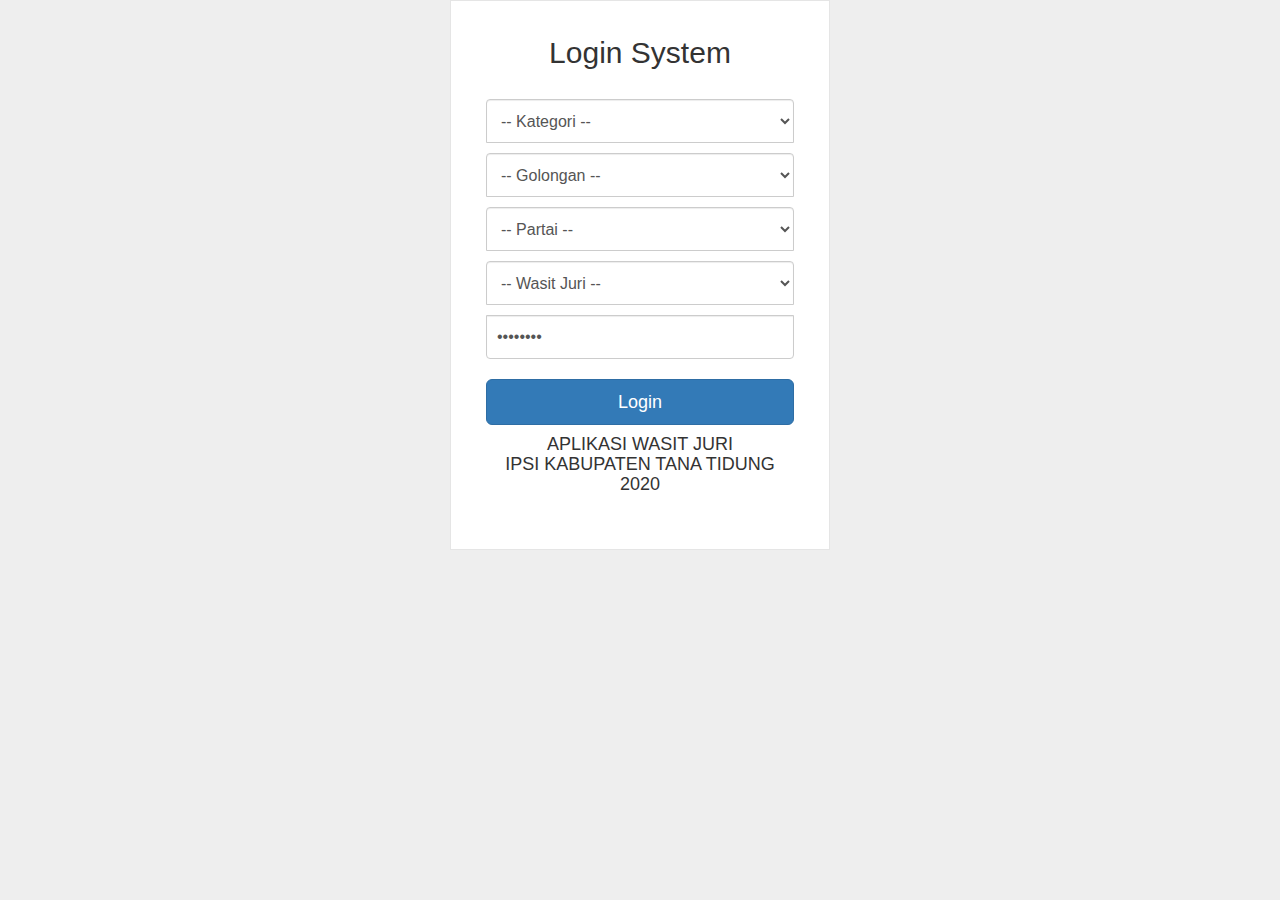
<file: juritgr/index.html>
<!DOCTYPE html>
<html>

<head>
    <meta charset="utf-8" />
    <meta name="format-detection" content="telephone=no" />
    <meta name="msapplication-tap-highlight" content="no" />
    <meta name="robots" content="noindex">
    <meta name="viewport"
        content="user-scalable=no, initial-scale=1, maximum-scale=1, minimum-scale=1, width=device-width" />
    <!-- This is a wide open CSP declaration. To lock this down for production, see below. -->
    <meta http-equiv="Content-Security-Policy"
        content="default-src * 'unsafe-inline'; style-src 'self' 'unsafe-inline'; media-src *" />

    <link rel='stylesheet prefetch' href='bootstrap/dist/css/bootstrap.min.css'>
    <link rel="stylesheet" href="login-assets/css/style.css">

    <title>Aplikasi Wasit Juri - IPSI KABUPATEN TANA TIDUNG</title>
</head>

<body>
    <div class="app">
        <div class="wrapper">
            <form class="form-signin" style="position: relative;" onSubmit="return false;">
                <h2 class="form-signin-heading">Login System</h2>

                <select class="form-control" id="kategori" name="kategori">
                    <option value=""> -- Kategori -- </option>
                    <option>Tunggal</option>
                    <option>Ganda</option>
                    <option>Regu</option>
                </select>
                <select class="form-control" id="golongan" name="golongan">
                    <option value=""> -- Golongan -- </option>
                </select>
                <select class="form-control" id="partai" name="partai">
                    <option value=""> -- Partai -- </option>
                </select>
                <select class="form-control" id="juri" name="juri">
                    <option value=""> -- Wasit Juri -- </option>
                </select>
                <input type="password" class="form-control" id="password" name="password" placeholder="Password"
                    value="password" required="" />
                <a class="btn btn-lg btn-primary btn-block" id="btn-login">Login</a>
                <h4 style="text-align: center;">
                    APLIKASI WASIT JURI<br />
                    IPSI KABUPATEN TANA TIDUNG <br />
                    2020
                </h4>
            </form>
        </div>
    </div>
    <!-- <script type="text/javascript" src="cordova.js"></script>-->
    <script type="text/javascript" src="js/index.js"></script>
    <script type="text/javascript" src="js/jquery.min.js"></script>
    <script type="text/javascript">
        app.initialize();

        var ip_server = window.localStorage.getItem('ip_server');
        var user_db = window.localStorage.getItem('user_db');
        var password_db = window.localStorage.getItem('password_db');
        var db = window.localStorage.getItem('db');

        var url_api = 'https://demoskoredigital.garinpoin.com/juritgr/api.php';

        $("#kategori").on('change', function () {

            var el = $(this);

            // get partai
            $.ajax({
                url: url_api,
                data: { a: 'get_golongan_tgr', 'kategori': el.val() },
                type: "GET",
                dataType: "json",
                crossDomain: true,
                success: function (obj) {

                    var html = "<option value=\"\"> -- Golongan -- </option>";

                    $.each(obj, function (key, value) {

                        html += "<option>" + value.name + "</option>";
                    })

                    $("#golongan").html(html);
                }
            });

        });


        $("#golongan").on('change', function () {

            var gol_el = $(this);
            var kat_el = $("#kategori");

            // get partai
            $.ajax({
                url: url_api,
                data: { a: 'partai', 'kategori': kat_el.val(), 'golongan': gol_el.val() },
                type: "GET",
                dataType: "json",
                crossDomain: true,
                success: function (obj) {

                    var html = "<option value=\"\"> -- Partai -- </option>";

                    $.each(obj, function (key, value) {

                        html += "<option data-nama=\"" + value.nama_pemain + "\" data-undian=\"" + value.undian + "\" value=\"" + value.id + "\">" + value.name + "</option>";
                    })

                    $("#partai").html(html);
                }
            });
        });


        $(function () {

            setTimeout(function () {

                // // get partai
                // $.ajax({
                //     url: url_api, 
                //     data : {a : 'partai'},
                //     type: "GET",
                //     dataType: "json",
                //     crossDomain: true,
                //     success: function(obj){

                //       var html = "<option value=\"\"> -- Partai -- </option>";

                //       $.each(obj, function(key, value){

                //         html += "<option value=\""+ value.id +"\">"+ value.name +" "+ value.gelanggang +"</option>";
                //       })

                //       $("#partai").html(html);
                //     }
                // });

                // get juri
                $.ajax({
                    url: url_api,
                    data: { a: 'juri' },
                    type: "GET",
                    dataType: "json",
                    crossDomain: true,
                    success: function (obj) {

                        var html = "<option value=\"\"> -- Wasit Juri -- </option>";

                        $.each(obj, function (key, value) {
                            html += "<option value=\"" + value.id + "\">" + value.name + "</option>";

                        })

                        $("#juri").html(html);
                    }
                });

                console.log(url_api);
            }, 1000);


            $('#btn-login').on('click', function () {

                var ip_server = window.localStorage.getItem('ip_server');
                var user_db = window.localStorage.getItem('user_db');
                var password_db = window.localStorage.getItem('password_db');
                var db = window.localStorage.getItem('db');

                if (ip_server == "" || user_db == "" || password_db == "" || db == "") {
                    alert("Anda Harus melakukan konfigurasi server terlebih dahulu");

                    return false;
                }


                var id_wasit = $("#juri").val();
                var nama_wasit = $("select#juri :selected").text();

                var pass = $('#password').val();
                var id_partai = $("#partai").val();
                var kategori = $("#kategori").val();
                var golongan = $("#golongan").val();
                var nama = $("#partai option:selected").data('nama');
                var undian = $("#partai option:selected").data('undian');

                if (id_partai == "") {
                    alert('Partai Harus dipilih');
                    return false;
                }

                if (id_wasit == "") {
                    alert('Wasit Harus dipilih');
                    return false;
                }

                if (pass == "") {
                    alert('Password Harus dipilih');
                    return false;
                }


                // get juri
                $.ajax({
                    url: url_api,
                    data: {
                        a: 'login', id: id_wasit, password: pass,
                        'id_partai': id_partai
                    },
                    type: "GET",
                    dataType: "json",
                    crossDomain: true,
                    success: function (obj) {
                        if (obj.status == 'error') {
                            alert('Password anda salah');
                        }
                        else {
                            window.localStorage.setItem("is_login", 1);
                            window.localStorage.setItem("juri", id_wasit);
                            window.localStorage.setItem("nama_juri", nama_wasit);
                            window.localStorage.setItem("partai", id_partai);
                            window.localStorage.setItem("kategori", kategori);
                            window.localStorage.setItem("golongan", golongan);
                            window.localStorage.setItem("nama", nama);
                            window.localStorage.setItem("undian", undian);
                            window.localStorage.setItem("kontingen", obj.kontingen);

                            if (kategori == 'Tunggal') {
                                window.location.replace('tunggal.html');
                            }

                            if (kategori == 'Ganda') {
                                window.location.replace('ganda.html');
                            }

                            if (kategori == 'Regu') {
                                window.location.replace('regu.html');
                            }
                        }
                    }
                });
            });
        });
    </script>
</body>

</html>
</file>
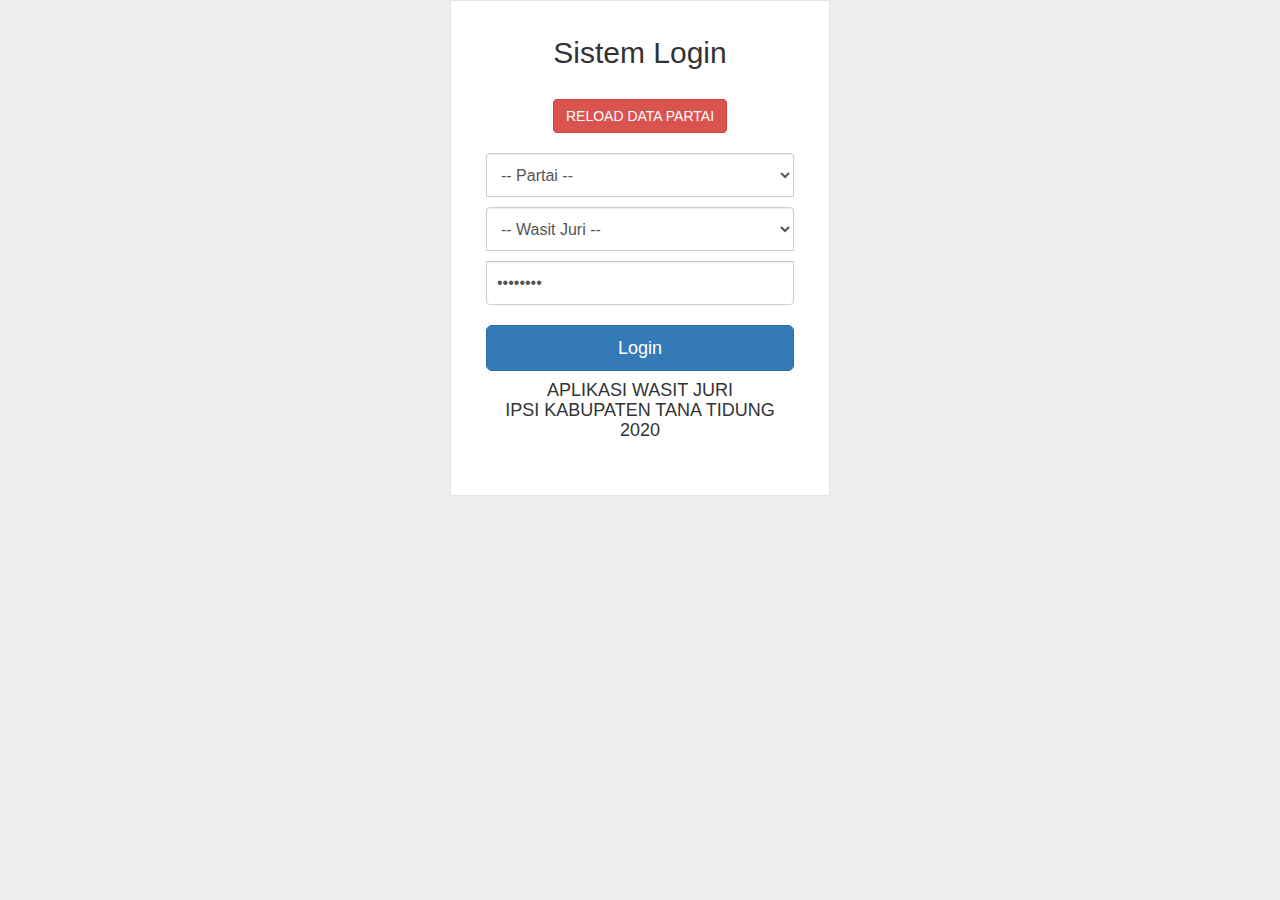
<file: wasjur/index.html>
<!DOCTYPE html>
<html>

<head>
    <meta charset="utf-8" />
    <meta name="format-detection" content="telephone=no" />
    <meta name="msapplication-tap-highlight" content="no" />
    <meta name="robots" content="noindex">
    <meta http-equiv="refresh" content="30" />
    <meta name="viewport"
        content="user-scalable=no, initial-scale=1, maximum-scale=1, minimum-scale=1, width=device-width" />
    <!-- This is a wide open CSP declaration. To lock this down for production, see below. -->
    <meta http-equiv="Content-Security-Policy"
        content="default-src * 'unsafe-inline'; style-src 'self' 'unsafe-inline'; media-src *" />

    <link rel='stylesheet prefetch' href='bootstrap/dist/css/bootstrap.min.css'>
    <link rel="stylesheet" href="login-assets/css/style.css">

    <title>Aplikasi Wasit Juri - IPSI Kabupaten Tana Tidung</title>
</head>

<body>
    <div class="app">
        <div class="wrapper">
            <form class="form-signin" style="position: relative;" onSubmit="return false;">
                <h2 class="form-signin-heading">Sistem Login</h2>
                <center><a href="index.html" class="btn btn-danger" role="button">RELOAD DATA PARTAI</a></center><br>
                <select class="form-control" id="partai" name="partai">
                    <option value=""> -- Partai -- </option>
                </select>
                <select class="form-control" id="juri" name="juri">
                    <option value=""> -- Wasit Juri -- </option>
                </select>
                <input type="password" class="form-control" id="password" name="password" placeholder="Password"
                    value="password" required="" />
                <a class="btn btn-lg btn-primary btn-block" id="btn-login">Login</a>
                <h4 style="text-align: center;">
                    APLIKASI WASIT JURI<br />
                    IPSI KABUPATEN TANA TIDUNG <br />
                    2020
                </h4>
            </form>
        </div>
    </div>
    <!-- <script type="text/javascript" src="cordova.js"></script>-->
    <script type="text/javascript" src="js/index.js"></script>
    <script type="text/javascript" src="js/jquery.min.js"></script>
    <script type="text/javascript">
        app.initialize();

        var ip_server = window.localStorage.getItem('ip_server');
        var user_db = window.localStorage.getItem('user_db');
        var password_db = window.localStorage.getItem('password_db');
        var db = window.localStorage.getItem('db');

        var url_api = 'https://demoskoredigital.garinpoin.com/nilai/api.php';

        $(function () {

            setTimeout(function () {

                // get partai
                $.ajax({
                    url: url_api,
                    data: { a: 'partai' },
                    type: "GET",
                    dataType: "json",
                    crossDomain: true,
                    success: function (obj) {

                        var html = "<option value=\"\"> -- Partai -- </option>";

                        $.each(obj, function (key, value) {

                            html += "<option value=\"" + value.id + "\">" + value.name + " " + value.gelanggang + " (" + value.kelas + ")</option>";
                        })

                        $("#partai").html(html);
                    }
                });

                // get juri
                $.ajax({
                    url: url_api,
                    data: { a: 'juri' },
                    type: "GET",
                    dataType: "json",
                    crossDomain: true,
                    success: function (obj) {

                        var html = "<option value=\"\"> -- Wasit Juri -- </option>";

                        $.each(obj, function (key, value) {
                            html += "<option value=\"" + value.id + "\">" + value.name + "</option>";

                        })

                        $("#juri").html(html);
                    }
                });

                console.log(url_api);
            }, 1000);


            $('#btn-login').on('click', function () {

                var ip_server = window.localStorage.getItem('ip_server');
                var user_db = window.localStorage.getItem('user_db');
                var password_db = window.localStorage.getItem('password_db');
                var db = window.localStorage.getItem('db');

                if (ip_server == "" || user_db == "" || password_db == "" || db == "") {
                    alert("Anda Harus melakukan konfigurasi server terlebih dahulu");

                    return false;
                }


                var id_wasit = $("#juri").val();
                var nama_wasit = $("select#juri :selected").text();

                var pass = $('#password').val();
                var id_partai = $("#partai").val();

                if (id_partai == "") {
                    alert('Partai Harus dipilih');
                    return false;
                }

                if (id_wasit == "") {
                    alert('Wasit Harus dipilih');
                    return false;
                }

                if (pass == "") {
                    alert('Password Harus dipilih');
                    return false;
                }


                // get juri
                $.ajax({
                    url: url_api,
                    data: { a: 'login', id: id_wasit, password: pass },
                    type: "GET",
                    dataType: "json",
                    crossDomain: true,
                    success: function (obj) {
                        if (obj.status == 'error') {
                            alert('Password anda salah');
                        }
                        else {
                            window.localStorage.setItem("is_login", 1);
                            window.localStorage.setItem("juri", id_wasit);
                            window.localStorage.setItem("nama_juri", nama_wasit);
                            window.localStorage.setItem("partai", id_partai);

                            window.location.replace('penilaian.html');
                        }
                    }
                });
            });
        });
    </script>
</body>

</html>
</file>
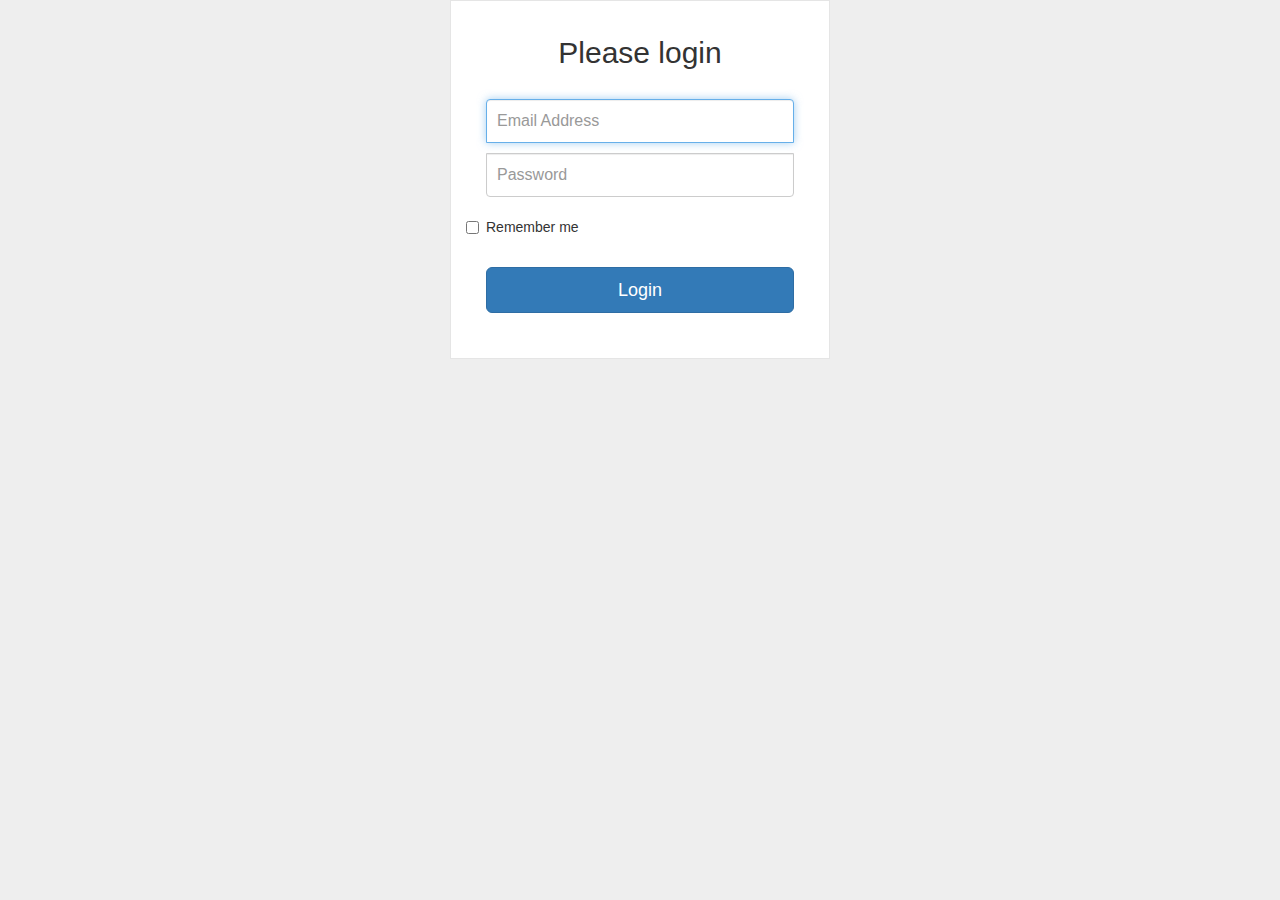
<file: juritgr/login-assets/index.html>
<!DOCTYPE html>
<html >
<head>
  <meta charset="UTF-8">
  <title>Bootstrap Snippet: Login Form</title>
  
  
  <link rel='stylesheet prefetch' href='http://netdna.bootstrapcdn.com/bootstrap/3.0.2/css/bootstrap.min.css'>

      <link rel="stylesheet" href="css/style.css">

  
</head>

<body>
    <div class="wrapper">
    <form class="form-signin">       
      <h2 class="form-signin-heading">Please login</h2>
      <input type="text" class="form-control" name="username" placeholder="Email Address" required="" autofocus="" />
      <input type="password" class="form-control" name="password" placeholder="Password" required=""/>      
      <label class="checkbox">
        <input type="checkbox" value="remember-me" id="rememberMe" name="rememberMe"> Remember me
      </label>
      <button class="btn btn-lg btn-primary btn-block" type="submit">Login</button>   
    </form>
  </div>
  
  
</body>
</html>
</file>
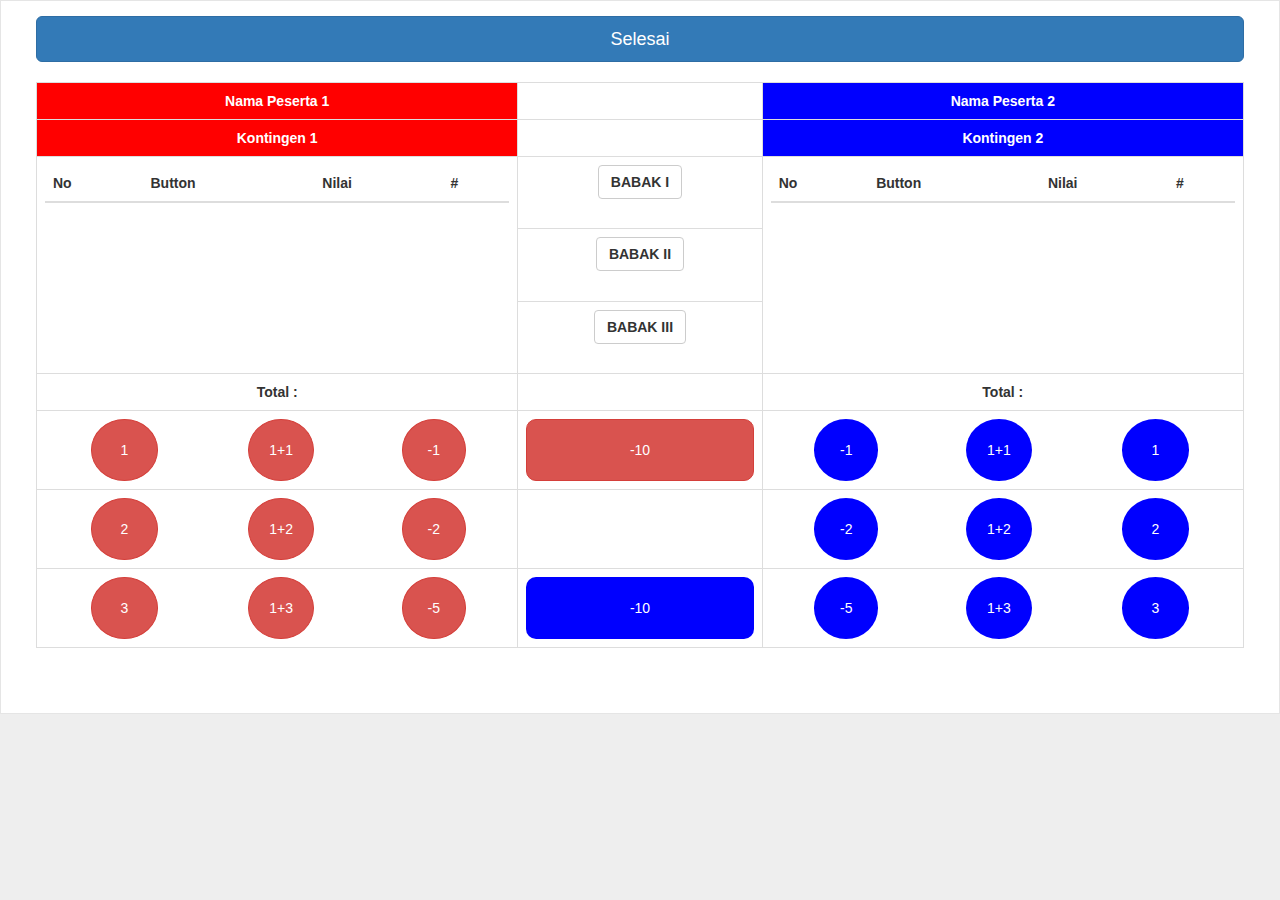
<file: juritgr/_penilaian.html>
<!DOCTYPE html>
<html>

<head>
    <meta charset="utf-8" />
    <meta name="format-detection" content="telephone=no" />
    <meta name="msapplication-tap-highlight" content="no" />
    <meta name="viewport"
        content="user-scalable=no, initial-scale=1, maximum-scale=1, minimum-scale=1, width=device-width" />
    <!-- This is a wide open CSP declaration. To lock this down for production, see below. -->
    <meta http-equiv="Content-Security-Policy"
        content="default-src * 'unsafe-inline'; style-src 'self' 'unsafe-inline'; media-src *" />

    <link rel='stylesheet prefetch' href='bootstrap/dist/css/bootstrap.min.css'>
    <link rel="stylesheet" href="login-assets/css/style.css">

    <title>Aplikasi Wasit Juri - IPSI KABUPATEN TANA TIDUNG</title>
</head>

<body>
    <div class="app">
        <div class="wrapper" style="overflow-x: scroll;">
            <form class="form-signin" style="max-width: 100%;">
                <a class="btn btn-lg btn-primary btn-block" id="btn-selesai">Selesai</a>
                <br />
                <table style="width: 100%;" class="table table-bordered">
                    <tr>
                        <th class="nm_merah" style="text-align: center;">Nama Peserta 1</th>
                        <th></th>
                        <th class="nm_biru" style="text-align: center;">Nama Peserta 2</th>
                    </tr>
                    <tr>
                        <th class="kontingen_merah" style="text-align: center;">Kontingen 1</th>
                        <th class="nama_juri" style="text-align: center;"></th>
                        <th class="kontingen_biru" style="text-align: center;" colspan="2">Kontingen 2</th>
                    </tr>
                    <tr>
                        <th rowspan="3" style="overflow-y: auto;">
                            <div style="overflow-y: auto;height: 200px;">
                                <table class="table history-merah">
                                    <thead>
                                        <tr>
                                            <th>No</th>
                                            <th>Button</th>
                                            <th>Nilai</th>
                                            <th>#</th>
                                        </tr>
                                    </thead>
                                    <tbody></tbody>
                                </table>
                            </div>
                        </th>
                        <th style="text-align: center;"><span class="btn btn-default button-babak1"
                                onClick="history_babak(1)"><strong>BABAK I</strong></span></th>
                        <th colspan="2" rowspan="3">
                            <div style="overflow-y: auto;height: 200px;">
                                <table class="table history-biru">
                                    <thead>
                                        <tr>
                                            <th>No</th>
                                            <th>Button</th>
                                            <th>Nilai</th>
                                            <th>#</th>
                                        </tr>
                                    </thead>
                                    <tbody></tbody>
                                </table>
                            </div>
                        </th>
                    </tr>
                    <tr>
                        <th style="text-align: center;"><span class="btn btn-default button-babak2"
                                onClick="history_babak(2)"><strong>BABAK II</strong></span></th>
                    </tr>
                    <tr>
                        <th style="text-align: center;"><span class="btn btn-default button-babak3"
                                onClick="history_babak(3)"><strong>BABAK III</strong></span></th>
                    </tr>
                    <tr>
                        <th style="text-align: center;">Total : <strong class="total_merah"></strong></th>
                        <td></td>
                        <th style="text-align: center;">Total : <strong class="total_biru"></strong></th>
                    </tr>
                    <tr>
                        <td>
                            <table style="width: 100%;text-align: center;">
                                <tr>
                                    <td><span class="btn btn-danger" onClick="button_nilai('1','MERAH')">1</span></td>
                                    <td><span class="btn btn-danger" style="padding-left: 20px;padding-right: 20px;"
                                            onClick="button_nilai('1+1','MERAH')">1+1</span></td>
                                    <td><span class="btn btn-danger" style="padding-left: 25px;padding-right: 25px;"
                                            onClick="button_nilai('-1','MERAH')">-1</span></td>
                                </tr>
                            </table>
                        </td>
                        <td style="vertical-align: middle;">
                            <span class="btn btn-danger button_minus10" style="padding-left: 25px;padding-right: 25px;"
                                onClick="button_nilai('-10','MERAH')">-10</span>
                        </td>
                        <td>
                            <table style="width: 100%;text-align: center;">
                                <tr>
                                    <td><span class="btn btn-blue" style="padding-left: 25px;padding-right: 25px;"
                                            onClick="button_nilai('-1','BIRU')">-1</span></td>
                                    <td><span class="btn btn-blue" style="padding-left: 20px;padding-right: 20px;"
                                            onClick="button_nilai('1+1','BIRU')">1+1</span></td>
                                    <td><span class="btn btn-blue" onClick="button_nilai('1','BIRU')">1</span></td>
                                </tr>
                            </table>
                        </td>
                    </tr>
                    <tr>
                        <td>
                            <table style="width: 100%;text-align: center;">
                                <tr>
                                    <td><span class="btn btn-danger" onClick="button_nilai('2','MERAH')">2</span></td>
                                    <td><span class="btn btn-danger" style="padding-left: 20px;padding-right: 20px;"
                                            onClick="button_nilai('1+2','MERAH')">1+2</span></td>
                                    <td><span class="btn btn-danger" style="padding-left: 25px;padding-right: 25px;"
                                            onClick="button_nilai('-2','MERAH')">-2</span></td>
                                </tr>
                            </table>
                        </td>
                        <td></td>
                        <td>
                            <table style="width: 100%;text-align: center;">
                                <tr>
                                    <td><span class="btn btn-blue" style="padding-left: 25px;padding-right: 25px;"
                                            onClick="button_nilai('-2','BIRU')">-2</span></td>
                                    <td><span class="btn btn-blue" style="padding-left: 20px;padding-right: 20px;"
                                            onClick="button_nilai('1+2','BIRU')">1+2</span></td>
                                    <td><span class="btn btn-blue" onClick="button_nilai('2','BIRU')">2</span></td>
                                </tr>
                            </table>
                        </td>
                    <tr>
                        <td>
                            <table style="width: 100%;text-align: center;">
                                <tr>
                                    <td><span class="btn btn-danger" onClick="button_nilai('3','MERAH')">3</span></td>
                                    <td><span class="btn btn-danger" style="padding-left: 20px;padding-right: 20px;"
                                            onClick="button_nilai('1+3','MERAH')">1+3</span></td>
                                    <td><span class="btn btn-danger" style="padding-left: 25px;padding-right: 25px;"
                                            onClick="button_nilai('-5','MERAH')">-5</span></td>
                                </tr>
                            </table>
                        </td>
                        <td>
                            <span class="btn btn-blue button_minus10" style="padding-left: 25px;padding-right: 25px;"
                                onClick="button_nilai('-10','BIRU')">-10</span>
                        </td>
                        <td>
                            <table style="width: 100%;text-align: center;">
                                <tr>
                                    <td><span class="btn btn-blue" style="padding-left: 25px;padding-right: 25px;"
                                            onClick="button_nilai('-5','BIRU')">-5</span></td>
                                    <td><span class="btn btn-blue" style="padding-left: 20px;padding-right: 20px;"
                                            onClick="button_nilai('1+3','BIRU')">1+3</span></td>
                                    <td><span class="btn btn-blue" onClick="button_nilai('3','BIRU')">3</span></td>
                                </tr>
                            </table>
                        </td>
                    </tr>
                    </tr>
                </table>
            </form>
        </div>
    </div>
    <style type="text/css">
        .btn-danger,
        .btn-blue {
            border-radius: 50%;
            -moz-border-radius: 50%;
            -webkit-border-radius: 50%;
            padding: 20px 29px;
        }

        .nm_merah,
        .kontingen_merah {
            background: #FF0000;
            color: white;
        }

        .nm_biru,
        .kontingen_biru,
        .btn-blue {
            background: blue;
            color: white;
        }

        .button-active,
        .button-active:focus,
        .button-active:active,
        .button-active:hover,
        .button-active:visited {
            background: green;
            color: white;
        }

        .btn-blue:focus,
        .btn-blue:active,
        .btn-blue:hover,
        .btn-blue:visited {
            color: white;
        }

        .button_minus10 {
            display: flex;
            flex-direction: column;
            border-radius: 10px;
            overflow: hidden;
            height: 1%;
        }
    </style>
    <script type="text/javascript" src="js/jquery.min.js"></script>
    <script type="text/javascript" src="js/jquery.vibrate.min.js"></script>

    <audio class="my_audio" controls preload="none" style="display:none;">
        <source src="button.mp3" type="audio/mpeg">
        <source src="button.ogg" type="audio/ogg">
    </audio>

    <script type="text/javascript">

        $(".my_audio").trigger('load');

        function play_audio(task) {
            $(".my_audio").trigger('pause');
            $(".my_audio").prop("currentTime", 0);

            $(".my_audio").trigger('play');

        }

        var url_api = 'https://demoskoredigital.garinpoin.com/nilai/api.php';

        var id_juri = window.localStorage.getItem('juri');
        var id_partai = window.localStorage.getItem('partai');
        var babak_active = 0;

        $('.nama_juri').html(window.localStorage.getItem('nama_juri'));

        var total_nilai_merah = 0;
        var total_button_merah = 0;
        var total_nilai_biru = 0;
        var total_button_biru = 0;

        var done_biru = 0;
        var done_merah = 0;

        $('.btn-danger').each(function () {
            $(this).vibrate();
        });

        $('.btn-blue').each(function () {
            $(this).vibrate();
        })

        function button_nilai(button, sudut) {
            play_audio('play');

            if (babak_active == 0) {
                alert('Babak harus dipilih');

                return false;
            }

            var nilai = 0;

            switch (button) {
                case '1':
                    nilai = 1;
                    break;
                case '2':
                    nilai = 2;
                    break;
                case '3':
                    nilai = 3;
                    break;
                case '1+1':
                    nilai = 2;
                    break;
                case '1+2':
                    nilai = 3;
                    break;
                case '1+3':
                    nilai = 4;
                    break;
                default:
                    nilai = button;
                    break;
            }

            // submit nilai
            $.ajax({
                url: url_api + "?a=submit_skor",
                data: { 'id_jadwal': id_partai, 'id_juri': id_juri, 'button': button, 'nilai': nilai, 'sudut': sudut, 'babak': babak_active },
                type: "POST",
                dataType: "json",
                crossDomain: true,
                success: function (obj) {
                    if (obj.message == 'success') {

                        if (sudut == "MERAH") {
                            total_nilai_merah += parseInt(nilai);
                            $('.total_merah').html(total_nilai_merah);
                        }
                        else {
                            total_nilai_biru += parseInt(nilai);
                            $('.total_biru').html(total_nilai_biru);
                        }

                        history_babak(babak_active);
                    }
                    else
                        alert('Nilai gagal di sumbmit, silahkan di coba kembali.');
                }
            });

        }

        $(function () {
            // get juri
            $.ajax({
                url: url_api,
                //data : {a : 'jadwal', 'id_partai' : window.sessionStorage.getItem('partai') },
                data: { a: 'jadwal', 'id_partai': id_partai },
                type: "GET",
                dataType: "json",
                crossDomain: true,
                success: function (obj) {

                    $('.nm_merah').html(obj.nm_merah);
                    $('.nm_biru').html(obj.nm_biru);

                    $('.kontingen_merah').html(obj.kontingen_merah);
                    $('.kontingen_biru').html(obj.kontingen_biru);
                }
            });

            // muncul semua babak
            var semua_babak = [1, 2, 3]

            $(semua_babak).each(function (key_parent, v) {

                // get history sudut biru
                $.ajax({
                    url: url_api,
                    data: { a: 'history', 'id_juri': id_juri, 'id_jadwal': id_partai, 'sudut': 'BIRU', 'babak': v },
                    type: "GET",
                    dataType: "json",
                    crossDomain: true,
                    success: function (obj) {

                        var html_ = "";

                        $(obj).each(function (key, value) {
                            html_ += "<tr class=\"tr-" + value.id_nilai + "\"><td>" + (key + 1) + "</td><td>" + value.button + "</td><td>" + value.nilai + "</td><td><span class=\"btn btn-default btn-xs\" onclick=\"hapus_nilai(" + value.id_nilai + ", " + value.nilai + ", 'BIRU')\">HAPUS</span></td></tr>";

                            total_nilai_biru += parseInt(value.nilai);
                        });

                        $('.history-biru tbody').append(html_);

                        done_biru = 1;
                    }
                });

                // get history sudut merah
                $.ajax({
                    url: url_api,
                    data: { a: 'history', 'id_juri': id_juri, 'id_jadwal': id_partai, 'sudut': 'MERAH', 'babak': v },
                    type: "GET",
                    dataType: "json",
                    crossDomain: true,
                    success: function (obj) {

                        var html_ = "";

                        $(obj).each(function (key, value) {
                            html_ += "<tr class=\"tr-" + value.id_nilai + "\"><td>" + (key + 1) + "</td><td>" + value.button + "</td><td>" + value.nilai + "</td><td><span class=\"btn  btn-default btn-xs\"  onclick=\"hapus_nilai(" + value.id_nilai + ", " + value.nilai + ",'MERAH')\">HAPUS</span></td></tr>";

                            total_nilai_merah += parseInt(value.nilai);

                            console.log(total_nilai_merah);
                        });

                        $('.history-merah tbody').append(html_);

                        done_merah = 1;

                    }
                });
            });

            setInterval(function () {

                if (done_merah == 1 && done_biru == 1) {
                    $('.total_biru').html(total_nilai_biru);
                    $('.total_merah').html(total_nilai_merah);
                    done_merah = 0;
                    done_biru = 0;
                }

            }, 500);

        });

        function hapus_nilai(id_n, total_, jenis) {
            if (confirm('Hapus nilai pertandingan ini?')) {
                // get history sudut biru
                $.ajax({
                    url: url_api,
                    data: { a: 'delete_nilai', 'id_nilai': id_n },
                    type: "GET",
                    dataType: "json",
                    crossDomain: true,
                    success: function (obj) {
                        if (obj.status == 'success') {

                            $('tr.tr-' + id_n).remove();

                            if (jenis == "BIRU") {
                                total_nilai_biru -= total_;

                                $('.total_biru').html(total_nilai_biru);
                            } else {
                                total_nilai_merah -= total_;

                                $('.total_merah').html(total_nilai_merah);
                            }

                        } else {
                            alert('Nilai gagal di hapus silahkan di cek kembali.');
                        }
                    }
                })
            }
        }

        function history_babak(babak) {
            $('.button-babak2, .button-babak1, .button-babak3').removeClass('button-active');

            $('.button-babak' + babak).addClass('button-active');

            babak_active = babak;

            // get history sudut biru
            $.ajax({
                url: url_api,
                data: { a: 'history', 'id_juri': id_juri, 'id_jadwal': id_partai, 'sudut': 'BIRU', 'babak': babak },
                type: "GET",
                dataType: "json",
                crossDomain: true,
                success: function (obj) {

                    var html_ = "";

                    $(obj).each(function (key, value) {
                        html_ += "<tr class=\"tr-" + value.id_nilai + "\"><td>" + (key + 1) + "</td><td>" + value.button + "</td><td>" + value.nilai + "</td><td><span class=\"btn btn-default btn-xs\" onclick=\"hapus_nilai(" + value.id_nilai + "," + value.nilai + " ,'BIRU')\">HAPUS</span></td></tr>";
                    });
                    $('.history-biru tbody').html(html_);
                }
            });

            // get history sudut merah
            $.ajax({
                url: url_api,
                data: { a: 'history', 'id_juri': id_juri, 'id_jadwal': id_partai, 'sudut': 'MERAH', 'babak': babak },
                type: "GET",
                dataType: "json",
                crossDomain: true,
                success: function (obj) {

                    var html_ = "";

                    $(obj).each(function (key, value) {
                        html_ += "<tr class=\"tr-" + value.id_nilai + "\"><td>" + (key + 1) + "</td><td>" + value.button + "</td><td>" + value.nilai + "</td><td><span class=\"btn btn-default btn-xs\" onclick=\"hapus_nilai(" + value.id_nilai + ", " + value.nilai + ", 'MERAH')\">HAPUS</span></td></tr>";

                    });

                    $('.history-merah tbody').html(html_);
                }
            });
        }

        $("#btn-selesai").click(function () {

            if (confirm("Logout system ?")) {
                window.location.replace('index.html');
            }

        });
    </script>
</body>

</html>
</file>
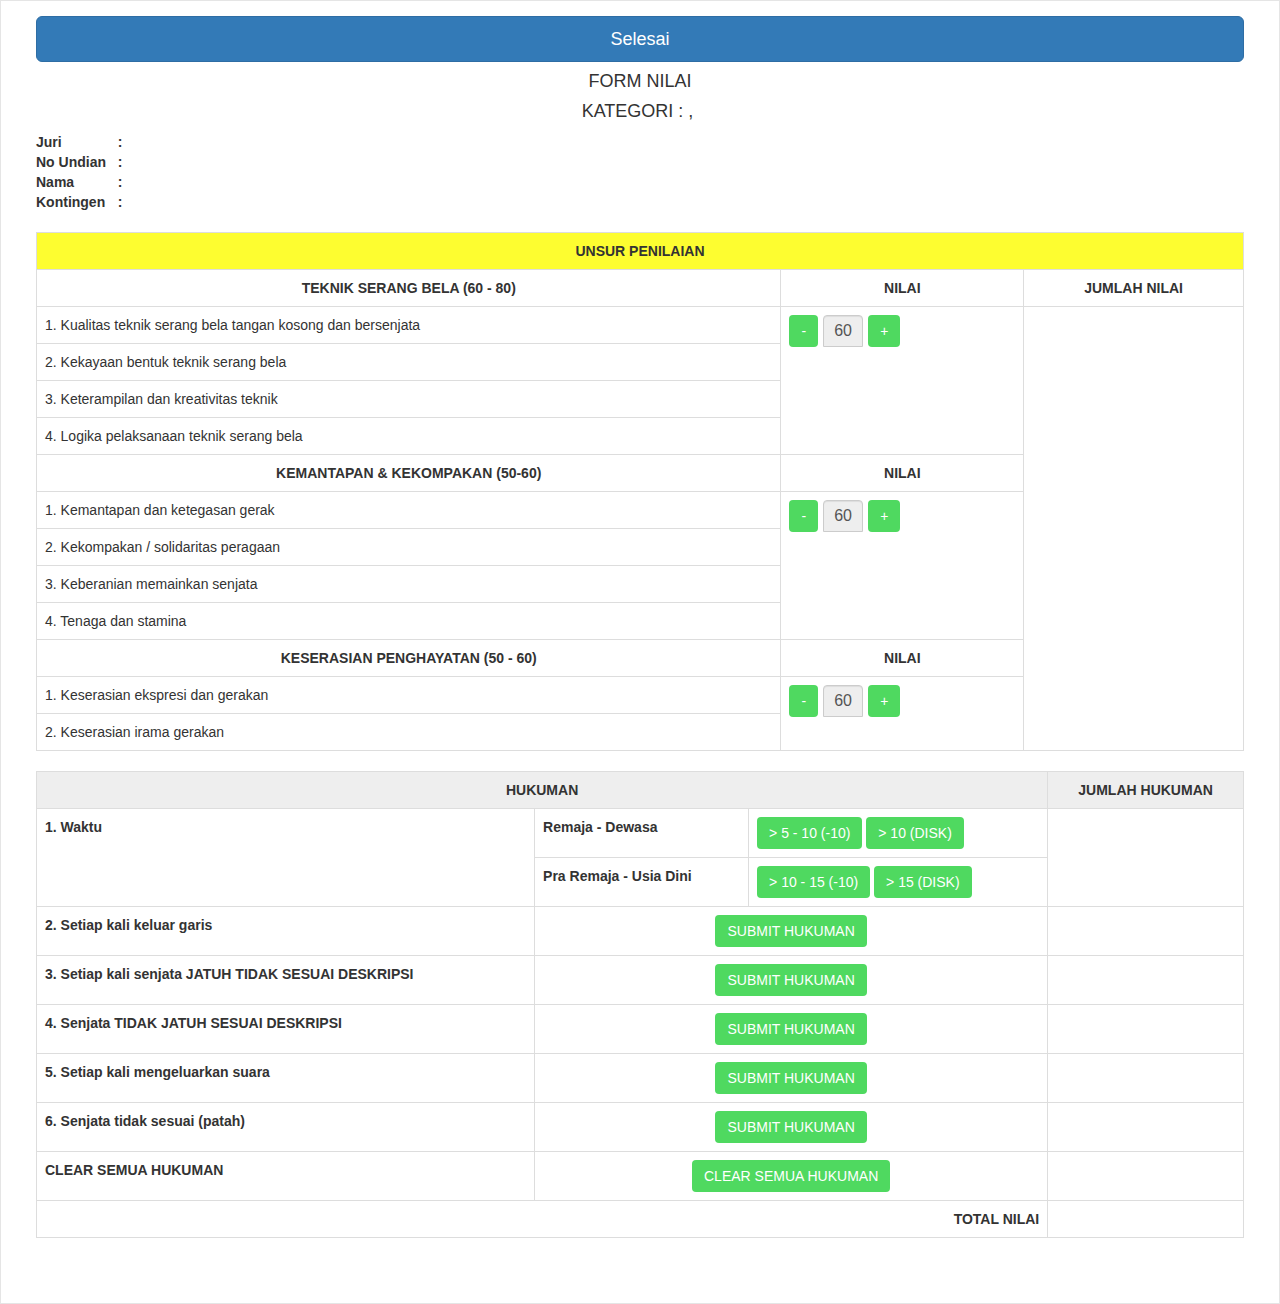
<file: juritgr/ganda.html>
<!DOCTYPE html>
<html>

<head>
    <meta charset="utf-8" />
    <meta name="format-detection" content="telephone=no" />
    <meta name="msapplication-tap-highlight" content="no" />
    <meta name="robots" content="noindex">
    <meta name="viewport"
        content="user-scalable=no, initial-scale=1, maximum-scale=1, minimum-scale=1, width=device-width" />
    <!-- This is a wide open CSP declaration. To lock this down for production, see below. -->
    <meta http-equiv="Content-Security-Policy"
        content="default-src * 'unsafe-inline'; style-src 'self' 'unsafe-inline'; media-src *" />

    <link rel='stylesheet prefetch' href='bootstrap/dist/css/bootstrap.min.css'>
    <link rel="stylesheet" href="login-assets/css/style.css">

    <title>Aplikasi Wasit Juri - IPSI KABUPATEN TANA TIDUNG</title>
</head>

<body>
    <div class="app">
        <div class="wrapper" style="overflow-x: scroll;">
            <form class="form-signin" style="max-width: 100%;">
                <a class="btn btn-lg btn-primary btn-block" id="btn-selesai">Selesai</a>

                <h4 style="text-align: center;">FORM NILAI</h4>
                <h4 style="text-align: center;">KATEGORI : <label class="header-kategori"></label>, <label
                        class="header-golongan"></label></h4>
                <table>
                    <tr>
                        <th>Juri </th>
                        <th> : <label class="header-juri"></label></th>
                    </tr>
                    <tr>
                        <th>No Undian &nbsp;&nbsp;</th>
                        <th> : <label class="header-undian"></label>
                        </th>
                    </tr>
                    <tr>
                        <th>Nama </th>
                        <th> : <label class="header-nama"></label></th>
                    </tr>
                    <tr>
                        <th>Kontingen </th>
                        <th> : <label class="header-kontingen"></label></th>
                    </tr>
                </table>

                <br />
                <table style="width: 100%;" class="table table-bordered">
                    <tr>
                        <th colspan="3" style="text-align: center;background: #fdfd30;">UNSUR PENILAIAN</th>
                    </tr>
                    <tr>
                        <th style="text-align: center;">TEKNIK SERANG BELA (60 - 80)</th>
                        <th style="text-align: center;">NILAI</th>
                        <th style="text-align: center;">JUMLAH NILAI</th>
                    </tr>
                    <tr>
                        <td>1. Kualitas teknik serang bela tangan kosong dan bersenjata</td>
                        <td style="text-align: center;" rowspan="4">
                            <p style="text-align: center;">
                                <label class="btn btn-danger" style="float: left;" onClick="minus_nilai_serang_ganda()">
                                    - </label>
                                <input type="text"
                                    style="float: left; width: 40px; height: 32px; margin-left: 5px; margin-right: 5px;"
                                    readonly="true" class="form-control teknik" value="60">
                                <label class="btn btn-danger" style="float: left;" onClick="plus_nilai_serang_ganda()">
                                    + </label>
                            </p>
                        </td>
                        <th rowspan="12" style="vertical-align: middle;">
                            <p class="sub_total" style="text-align: center;"></p>
                        </th>
                    </tr>
                    <tr>
                        <td>2. Kekayaan bentuk teknik serang bela</td>
                    </tr>
                    <tr>
                        <td>3. Keterampilan dan kreativitas teknik</td>
                    </tr>
                    <tr>
                        <td>4. Logika pelaksanaan teknik serang bela</td>
                    </tr>
                    <tr>
                        <th style="text-align: center;">KEMANTAPAN & KEKOMPAKAN (50-60)</th>
                        <th style="text-align: center;">NILAI</th>
                    </tr>
                    <tr>
                        <td>1. Kemantapan dan ketegasan gerak</td>
                        <td style="text-align: center;" rowspan="4">
                            <p>
                                <label class="btn btn-danger" style="float: left;" onClick="minus_nilai_mantap_ganda()">
                                    - </label>
                                <input type="text"
                                    style="float: left; width: 40px; height: 32px; margin-left: 5px; margin-right: 5px;"
                                    readonly="true" class="form-control mantap" value="60">
                                <label class="btn btn-danger" style="float: left;" onClick="plus_nilai_mantap_ganda()">
                                    + </label>
                            </p>
                        </td>
                    </tr>
                    <tr>
                        <td>2. Kekompakan / solidaritas peragaan</td>
                    </tr>
                    <tr>
                        <td>3. Keberanian memainkan senjata</td>
                    </tr>

                    <tr>
                        <td>4. Tenaga dan stamina</td>
                    </tr>
                    <tr>
                        <th style="text-align: center;">KESERASIAN PENGHAYATAN (50 - 60)</th>
                        <th style="text-align: center;">NILAI</th>
                    </tr>
                    <tr>
                        <td>1. Keserasian ekspresi dan gerakan</td>
                        <td style="text-align: center;" rowspan="2">
                            <label class="btn btn-danger" style="float: left;" onClick="minus_nilai_serasi_ganda()"> -
                            </label>
                            <input type="text"
                                style="float: left; width: 40px; height: 32px; margin-left: 5px; margin-right: 5px;"
                                readonly="true" class="form-control serasi" value="60">
                            <label class="btn btn-danger" style="float: left;" onClick="plus_nilai_serasi_ganda()"> +
                            </label>
                        </td>
                    </tr>
                    <tr>
                        <td>2. Keserasian irama gerakan</td>
                    </tr>
                </table>

                <table style="width: 100%;" class="table table-bordered">
                    <tr>
                        <th style="text-align: center;background: #eee;" colspan="3">HUKUMAN</th>
                        <th style="text-align: center;background: #eee;">JUMLAH HUKUMAN</th>
                    </tr>
                    <tr>
                        <th rowspan="2">1. Waktu</th>
                        <th>Remaja - Dewasa</th>
                        <td>
                            <label class="btn btn-danger" onClick="add_hukuman_waktu(-10)"> > 5 - 10 (-10) </label>
                            <label class="btn btn-danger" onClick="add_disk()"> > 10 (DISK) </label>
                        </td>
                        <td rowspan="2" class="hukuman_1"></td>
                    </tr>
                    <tr>
                        <th>Pra Remaja - Usia Dini</th>
                        <td>
                            <label class="btn btn-danger" onClick="add_hukuman_waktu(-10)"> > 10 - 15 (-10) </label>
                            <label class="btn btn-danger" onClick="add_disk()"> > 15 (DISK) </label>
                        </td>
                    </tr>

                    <tr>
                        <th>2. Setiap kali keluar garis </th>
                        <td colspan="2" style="text-align: center;"><label class="btn btn-danger"
                                onClick="add_hukuman(2,-5)"> SUBMIT HUKUMAN </label></td>
                        <th class="hukuman_2"></th>
                    </tr>
                    <tr>
                        <th>3. Setiap kali senjata JATUH TIDAK SESUAI DESKRIPSI </th>
                        <td colspan="2" style="text-align: center;"><label class="btn btn-danger"
                                onClick="add_hukuman(3,-5)"> SUBMIT HUKUMAN </label></td>
                        <th class="hukuman_3"></th>
                    </tr>
                    <tr>
                        <th>4. Senjata TIDAK JATUH SESUAI DESKRIPSI </th>
                        <td colspan="2" style="text-align: center;"><label class="btn btn-danger"
                                onClick="add_hukuman(4,-5)"> SUBMIT HUKUMAN </label></td>
                        <th class="hukuman_4"></th>
                    </tr>
                    <tr>
                        <th>5. Setiap kali mengeluarkan suara </th>
                        <td colspan="2" style="text-align: center;"><label class="btn btn-danger"
                                onClick="add_hukuman(5,-5)"> SUBMIT HUKUMAN </label></td>
                        <th class="hukuman_5"></th>
                    </tr>
                    <tr>
                        <th>6. Senjata tidak sesuai (patah) </th>
                        <td colspan="2" style="text-align: center;"><label class="btn btn-danger"
                                onClick="add_hukuman(6,-5)"> SUBMIT HUKUMAN </label></td>
                        <th class="hukuman_6"></th>
                    </tr>
                    <tr>
                        <th>CLEAR SEMUA HUKUMAN </th>
                        <td colspan="2" style="text-align: center;">
                            <label class="btn btn-danger" onClick="clear_hukuman()"> CLEAR SEMUA HUKUMAN </label>
                        </td>
                    </tr>
                    <tr>
                        <th colspan="3" style="text-align: right;">TOTAL NILAI</th>
                        <th class="total_nilai"></th>
                    </tr>
                </table>

            </form>
        </div>
    </div>
    <style type="text/css">
        .btn-danger {
            background: #4fd960;
            border: 0;
        }


        .nm_merah,
        .kontingen_merah {
            background: #FF0000;
            color: white;
        }

        .nm_biru,
        .kontingen_biru,
        .btn-blue {
            background: blue;
            color: white;
        }

        .button-active,
        .button-active:focus,
        .button-active:active,
        .button-active:hover,
        .button-active:visited {
            background: green;
            color: white;
        }

        .btn-blue:focus,
        .btn-blue:active,
        .btn-blue:hover,
        .btn-blue:visited {
            color: white;
        }

        .button_minus10 {
            display: flex;
            flex-direction: column;
            border-radius: 10px;
            overflow: hidden;
            height: 1%;
        }
    </style>
    <script type="text/javascript" src="js/jquery.min.js"></script>
    <script type="text/javascript" src="js/jquery.vibrate.min.js"></script>
    <audio class="my_audio" controls preload="none" style="display:none;">
        <source src="button.mp3" type="audio/mpeg">
        <source src="button.ogg" type="audio/ogg">
    </audio>
    <script type="text/javascript">
        $(".my_audio").trigger('load');

        function play_audio(task) {
            $(".my_audio").trigger('pause');
            $(".my_audio").prop("currentTime", 0);

            $(".my_audio").trigger('play');
        }

        var url_api = 'https://demoskoredigital.garinpoin.com/juritgr/api.php';

        var id_juri = window.localStorage.getItem('juri');
        var id_partai = window.localStorage.getItem('partai');

        $(".header-juri").html(window.localStorage.getItem('nama_juri'));
        $(".header-kategori").html(window.localStorage.getItem('kategori'));
        $(".header-golongan").html(window.localStorage.getItem('golongan'));
        $('.header-nama').html(window.localStorage.getItem('nama'));
        $('.header-undian').html(window.localStorage.getItem('undian'));
        $('.nama_juri').html(window.localStorage.getItem('nama_juri'));
        $('.header-kontingen').html(window.localStorage.getItem('kontingen'));

        var total_nilai_merah = 0;
        var total_button_merah = 0;
        var total_nilai_biru = 0;
        var total_button_biru = 0;

        var done_biru = 0;
        var done_merah = 0;

        $('.btn-danger').each(function () {
            $(this).vibrate();
        });

        $('.btn-blue').each(function () {
            $(this).vibrate();
        });

        function reload_again() {
            // insert first tunggal
            $.ajax({
                url: url_api + "?a=insert_first_ganda",
                data: { 'id_jadwal': id_partai, 'id_juri': id_juri },
                type: "POST",
                dataType: "json",
                crossDomain: true,
                success: function (obj) {
                    $('.sub_total').html(obj.sub_total);
                    $('.hukuman_1').html(obj.hukuman_1);
                    $('.hukuman_2').html(obj.hukuman_2);
                    $('.hukuman_3').html(obj.hukuman_3);
                    $('.hukuman_4').html(obj.hukuman_4);
                    $('.hukuman_5').html(obj.hukuman_5);
                    $('.hukuman_6').html(obj.hukuman_6);

                    var total_hukuman = parseInt(obj.hukuman_1) + parseInt(obj.hukuman_2) + parseInt(obj.hukuman_3) + parseInt(obj.hukuman_4) + parseInt(obj.hukuman_5) + parseInt(obj.hukuman_6);

                    $('.total_hukuman').html(total_hukuman);
                    $('.total_nilai').html(parseInt(obj.sub_total) - (- total_hukuman));

                    $('.teknik').val(obj.teknik);
                    $('.mantap').val(obj.mantap);
                    $('.serasi').val(obj.serasi);
                }
            });
        }

        reload_again();

        function minus_nilai_serang_ganda() {
            $.ajax({
                url: url_api + "?a=minus_nilai_serang_ganda",
                data: { 'id_jadwal': id_partai, 'id_juri': id_juri },
                type: "POST",
                dataType: "json",
                crossDomain: true,
                success: function (obj) {
                    play_audio('play');
                    reload_again();
                }
            });
        }

        function plus_nilai_serang_ganda() {
            $.ajax({
                url: url_api + "?a=plus_nilai_serang_ganda",
                data: { 'id_jadwal': id_partai, 'id_juri': id_juri },
                type: "POST",
                dataType: "json",
                crossDomain: true,
                success: function (obj) {
                    play_audio('play');
                    reload_again();

                }
            });
        }

        function minus_nilai_mantap_ganda() {
            $.ajax({
                url: url_api + "?a=minus_nilai_mantap_ganda",
                data: { 'id_jadwal': id_partai, 'id_juri': id_juri },
                type: "POST",
                dataType: "json",
                crossDomain: true,
                success: function (obj) {
                    play_audio('play');
                    reload_again()
                }
            });
        }

        function plus_nilai_mantap_ganda() {
            $.ajax({
                url: url_api + "?a=plus_nilai_mantap_ganda",
                data: { 'id_jadwal': id_partai, 'id_juri': id_juri },
                type: "POST",
                dataType: "json",
                crossDomain: true,
                success: function (obj) {
                    play_audio('play');
                    reload_again()
                }
            });
        }

        function minus_nilai_serasi_ganda() {
            $.ajax({
                url: url_api + "?a=minus_nilai_serasi_ganda",
                data: { 'id_jadwal': id_partai, 'id_juri': id_juri },
                type: "POST",
                dataType: "json",
                crossDomain: true,
                success: function (obj) {
                    play_audio('play');
                    reload_again();

                }
            });
        }

        function plus_nilai_serasi_ganda() {
            $.ajax({
                url: url_api + "?a=plus_nilai_serasi_ganda",
                data: { 'id_jadwal': id_partai, 'id_juri': id_juri },
                type: "POST",
                dataType: "json",
                crossDomain: true,
                success: function (obj) {
                    play_audio('play');
                    reload_again();

                }
            });
        }

        function add_disk() {
            $.ajax({
                url: url_api + "?a=add_disk_ganda",
                data: { 'id_jadwal': id_partai, 'id_juri': id_juri },
                type: "POST",
                dataType: "json",
                crossDomain: true,
                success: function (obj) {
                    play_audio('play');
                    reload_again();

                }
            });
        }

        function clear_hukuman() {
            $.ajax({
                url: url_api + "?a=clear_hukuman_ganda",
                data: { 'id_jadwal': id_partai, 'id_juri': id_juri },
                type: "POST",
                dataType: "json",
                crossDomain: true,
                success: function (obj) {
                    play_audio('play');
                    reload_again();

                }
            });
        }

        function add_hukuman_waktu(nilai) {
            $.ajax({
                url: url_api + "?a=add_hukuman_waktu_ganda",
                data: { 'id_jadwal': id_partai, 'id_juri': id_juri, 'nilai': nilai },
                type: "POST",
                dataType: "json",
                crossDomain: true,
                success: function (obj) {
                    play_audio('play');
                    reload_again();

                }
            });
        }

        function add_hukuman(hukuman, nilai) {
            $.ajax({
                url: url_api + "?a=add_hukuman_ganda",
                data: { 'id_jadwal': id_partai, 'id_juri': id_juri, 'hukuman': hukuman, 'nilai': nilai },
                type: "POST",
                dataType: "json",
                crossDomain: true,
                success: function (obj) {
                    play_audio('play');
                    reload_again();

                }
            });
        }


        $("#btn-selesai").click(function () {

            if (confirm("Logout system ?")) {
                window.location.replace('index.html');
            }

        });
    </script>
</body>

</html>
</file>
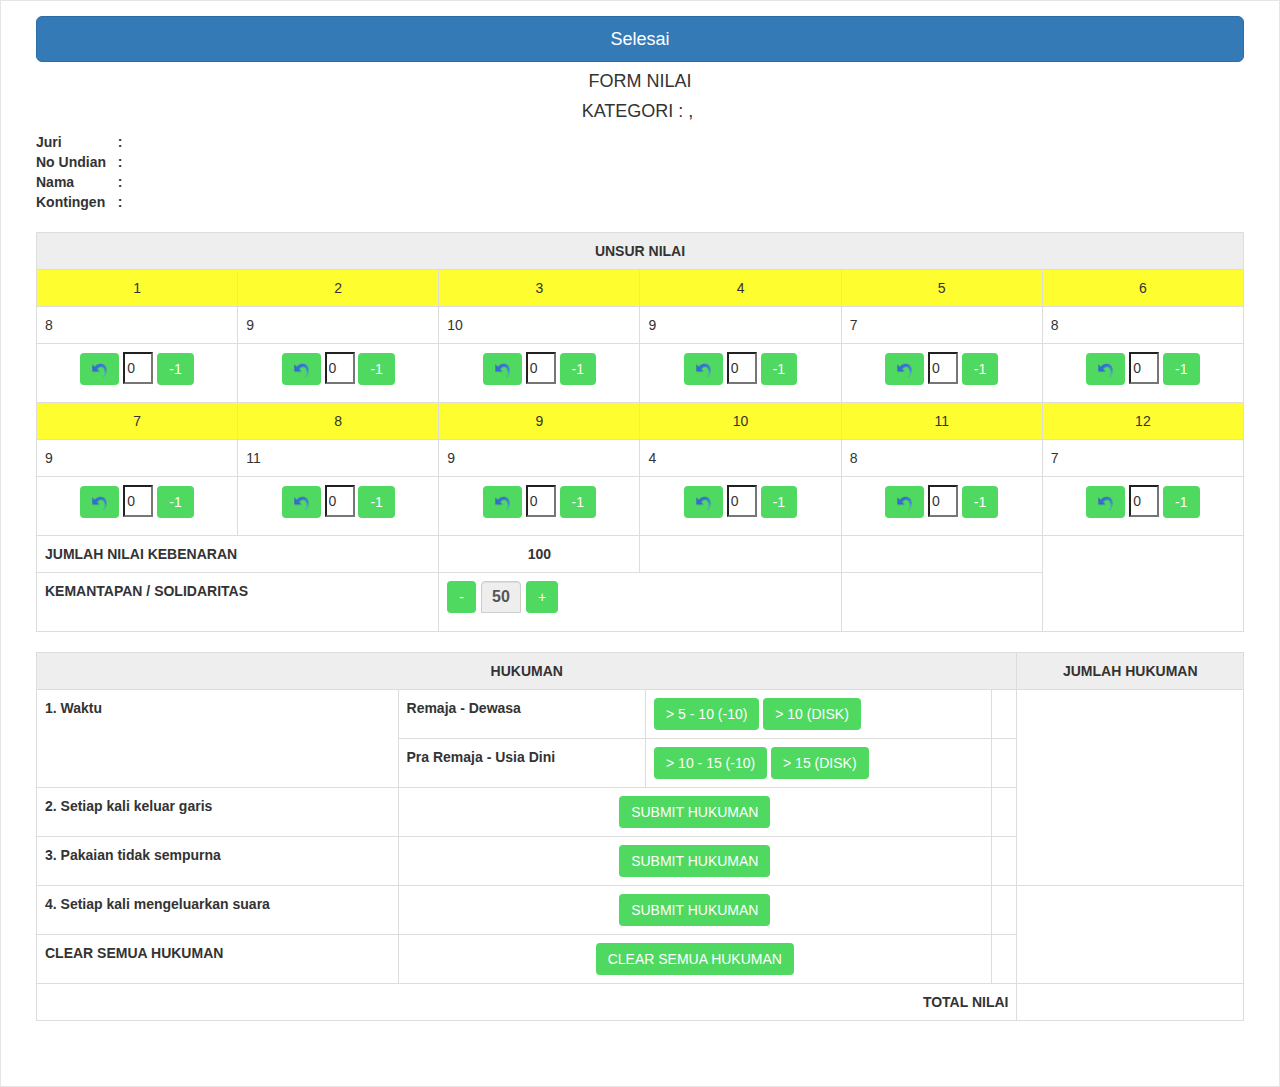
<file: juritgr/regu.html>
<!DOCTYPE html>
<html>

<head>
    <meta charset="utf-8" />
    <meta name="format-detection" content="telephone=no" />
    <meta name="msapplication-tap-highlight" content="no" />
    <meta name="robots" content="noindex">
    <meta name="viewport" content="user-scalable=no, initial-scale=1, maximum-scale=1, minimum-scale=1, width=device-width" />
    <!-- This is a wide open CSP declaration. To lock this down for production, see below. -->
    <meta http-equiv="Content-Security-Policy" content="default-src * 'unsafe-inline'; style-src 'self' 'unsafe-inline'; media-src *" />

    <link rel='stylesheet prefetch' href='bootstrap/dist/css/bootstrap.min.css'>
    <link rel="stylesheet" href="login-assets/css/style.css">

    <title>Aplikasi Wasit Juri - IPSI KABUPATEN TANA TIDUNG</title>
</head>

<body>
    <div class="app">
        <div class="wrapper" style="overflow-x: scroll;">
            <form class="form-signin" style="max-width: 100%;">       
                <a class="btn btn-lg btn-primary btn-block" id="btn-selesai">Selesai</a>

                <h4 style="text-align: center;">FORM NILAI</h4>
                <h4 style="text-align: center;">KATEGORI : <label class="header-kategori"></label>, <label class="header-golongan"></label></h4>
                <table>
                    <tr>
                        <th>Juri </th>
                        <th> : <label class="header-juri"></label></th>
                    </tr>
                    <tr>
                        <th>No Undian &nbsp;&nbsp;</th>
                        <th> : <label class="header-undian"></label>
                        </th>
                    </tr>
                    <tr>
                        <th>Nama </th>
                        <th> : <label class="header-nama"></label></th>
                    </tr>
                    <tr>
                        <th>Kontingen </th>
                        <th> : <label class="header-kontingen"></label></th>
                    </tr>
                </table>
                
                <br />
                <table style="width: 100%;" class="table table-bordered">
                    <tr>
                        <th colspan="6" style="text-align: center;background: #eee">UNSUR NILAI</th>
                    </tr>
                    <tr>
                        <td style="background: #fdfd30;text-align: center;">1</td>
                        <td style="background: #fdfd30;text-align: center;">2</td>
                        <td style="background: #fdfd30;text-align: center;">3</td>
                        <td style="background: #fdfd30;text-align: center;">4</td>
                        <td style="background: #fdfd30;text-align: center;">5</td>
                        <td style="background: #fdfd30;text-align: center;">6</td>
                    </tr>
                    <tr>
                        <td>8</td>
                        <td>9</td>
                        <td>10</td>
                        <td>9</td>
                        <td>7</td>
                        <td>8</td>
                    </tr>
                    <tr>
                        <td style="text-align: center;">
                            <label class="btn btn-danger" onclick="plus_regu(1)"> <img src="back.png" style="height: 15px;" /> </label>
                            <input type="text" style="width: 30px; height: 32px;" readonly="true" value="0" class="nilai_1">
                            <label class="btn btn-danger" onclick="minus_regu(1)"> -1 </label>
                        </td>
                        <td style="text-align: center;">
                            <label class="btn btn-danger" onclick="plus_regu(2)"> <img src="back.png" style="height: 15px;" /> </label>
                            <input type="text" style="width: 30px; height: 32px;" readonly="true" value="0" class="nilai_2">
                            <label class="btn btn-danger" onclick="minus_regu(2)"> -1 </label>
                        </td>
                        <td style="text-align: center;">
                            <label class="btn btn-danger" onclick="plus_regu(3)"> <img src="back.png" style="height: 15px;" /> </label>
                            <input type="text" style="width: 30px; height: 32px;" readonly="true" value="0" class="nilai_3">
                            <label class="btn btn-danger" onclick="minus_regu(3)"> -1 </label>
                        </td>
                        <td style="text-align: center;">
                            <label class="btn btn-danger" onclick="plus_regu(4)"> <img src="back.png" style="height: 15px;" /> </label>
                            <input type="text" style="width: 30px; height: 32px;" readonly="true" value="0" class="nilai_4">
                            <label class="btn btn-danger" onclick="minus_regu(4)"> -1 </label>
                        </td>
                        <td style="text-align: center;">
                            <label class="btn btn-danger" onclick="plus_regu(5)"> <img src="back.png" style="height: 15px;" /> </label>
                            <input type="text" style="width: 30px; height: 32px;" readonly="true" value="0" class="nilai_5">
                            <label class="btn btn-danger" onclick="minus_regu(5)"> -1 </label>
                        </td>
                        <td style="text-align: center;">
                            <label class="btn btn-danger" onclick="plus_regu(6)"> <img src="back.png" style="height: 15px;" /> </label>
                            <input type="text" style="width: 30px; height: 32px;" readonly="true" value="0" class="nilai_6">
                            <label class="btn btn-danger" onclick="minus_regu(6)"> -1 </label>
                        </td>
                    </tr>
                    <tr>
                        <td style="background: #fdfd30;text-align: center;">7</td>
                        <td style="background: #fdfd30;text-align: center;">8</td>
                        <td style="background: #fdfd30;text-align: center;">9</td>
                        <td style="background: #fdfd30;text-align: center;">10</td>
                        <td style="background: #fdfd30;text-align: center;">11</td>
                        <td style="background: #fdfd30;text-align: center;">12</td>
                    </tr>
                    <tr>
                        <td>9</td>
                        <td>11</td>
                        <td>9</td>
                        <td>4</td>
                        <td>8</td>
                        <td>7</td>
                    </tr>
                    <tr>
                        <td style="text-align: center;">
                            <label class="btn btn-danger" onclick="plus_regu(7)"> <img src="back.png" style="height: 15px;" /> </label>
                            <input type="text" style="width: 30px; height: 32px;" readonly="true" value="0" class="nilai_7">
                            <label class="btn btn-danger" onclick="minus_regu(7)"> -1 </label>
                        </td>
                        <td style="text-align: center;">
                            <label class="btn btn-danger" onclick="plus_regu(8)"> <img src="back.png" style="height: 15px;" /> </label>
                            <input type="text" style="width: 30px; height: 32px;" readonly="true" value="0" class="nilai_8">
                            <label class="btn btn-danger" onclick="minus_regu(8)"> -1 </label>
                        </td>
                        <td style="text-align: center;">
                            <label class="btn btn-danger" onclick="plus_regu(9)"> <img src="back.png" style="height: 15px;" /> </label>
                            <input type="text" style="width: 30px; height: 32px;" readonly="true" value="0" class="nilai_9">
                            <label class="btn btn-danger" onclick="minus_regu(9)"> -1 </label>
                        </td>
                        <td style="text-align: center;">
                            <label class="btn btn-danger" onclick="plus_regu(10)"> <img src="back.png" style="height: 15px;" /> </label>
                            <input type="text" style="width: 30px; height: 32px;" readonly="true" value="0" class="nilai_10">
                            <label class="btn btn-danger" onclick="minus_regu(10)"> -1 </label>
                        </td>
                        <td style="text-align: center;">
                            <label class="btn btn-danger" onclick="plus_regu(11)"> <img src="back.png" style="height: 15px;" /> </label>
                            <input type="text" style="width: 30px; height: 32px;" readonly="true" value="0" class="nilai_11">
                            <label class="btn btn-danger" onclick="minus_regu(11)"> -1 </label>
                        </td>
                        <td style="text-align: center;">
                            <label class="btn btn-danger" onclick="plus_regu(12)"> <img src="back.png" style="height: 15px;" /> </label>
                            <input type="text" style="width: 30px; height: 32px;" readonly="true" value="0" class="nilai_12">
                            <label class="btn btn-danger" onclick="minus_regu(12)"> -1 </label>
                        </td>
                    </tr>
                    <tr>
                        <th colspan="2">JUMLAH NILAI KEBENARAN</th>
                        <th style="text-align: center;">100</th>
                        <th class="submit_nilai" style="text-align: center;"></th>
                        <th class="kalkulasi_submit_nilai"></th>
                        <th rowspan="2" class="sub_total"></th>
                    </tr>
                    <tr>
                        <th colspan="2">KEMANTAPAN / SOLIDARITAS</th>
                        <th colspan="2">
                            <label class="btn btn-danger" style="float: left;" onclick="minus_kemantapan_regu()"> - </label>
                            <input type="text" style="float: left; width: 40px; height: 32px; margin-left: 5px; margin-right: 5px;" readonly="true" class="form-control kemantapan" value="50">
                            <label class="btn btn-danger" style="float: left;" onclick="plus_kemantapan_regu()"> + </label>
                        </th>
                        <th></th>
                    </tr>
                </table>

                <table style="width: 100%;" class="table table-bordered">
                     <tr>
                        <th style="text-align: center;background: #eee;" colspan="4">HUKUMAN</th>
                        <th style="text-align: center;background: #eee;" colspan="2">JUMLAH HUKUMAN</th>
                    </tr>
                    <tr>
                        <th rowspan="2">1. Waktu</th>
                        <th>Remaja - Dewasa</th>
                        <td>
                            <label class="btn btn-danger" onclick="add_hukuman_waktu(-10)"> > 5 - 10 (-10) </label>
                            <label class="btn btn-danger" onclick="add_disk()"> > 10 (DISK) </label>
                        </td>
                        <th class="hukuman_1" style="text-align: center;"></th>
                        <th rowspan="4" class="total_hukuman" style="vertical-align: middle;text-align: center;"></th>
                    </tr>
                    <tr>
                        <th>Pra Remaja - Usia Dini</th>
                        <td>
                            <label class="btn btn-danger" onclick="add_hukuman_waktu(-10)"> > 10 - 15 (-10) </label>
                            <label class="btn btn-danger" onclick="add_disk()"> > 15 (DISK) </label>
                        </td>
                    </tr>

                    <tr>
                        <th>2. Setiap kali keluar garis </th>
                        <td colspan="2" style="text-align: center;"><label class="btn btn-danger" onclick="add_hukuman(2,5)"> SUBMIT HUKUMAN </label></td>
                        <th class="hukuman_2" style="text-align: center;"></th>
                    </tr>
                    <tr>
                        <th>3. Pakaian tidak sempurna</th>
                        <td colspan="2" style="text-align: center;"><label class="btn btn-danger" onclick="add_hukuman_pakaian(3,-5)"> SUBMIT HUKUMAN </label></td>
                        <th class="hukuman_3" style="text-align: center;"></th>
                    </tr>
                    <tr>
                        <th>4. Setiap kali mengeluarkan suara</th>
                        <td colspan="2" style="text-align: center;"><label class="btn btn-danger" onclick="add_hukuman(4,5)"> SUBMIT HUKUMAN </label></td>
                        <th class="hukuman_4" style="text-align: center;"></th>
                    </tr>
                    <tr>
                        <th>CLEAR SEMUA HUKUMAN</th>
                        <td colspan="2" style="text-align: center;">
                            <label class="btn btn-danger" onclick="clear_hukuman()">CLEAR SEMUA HUKUMAN</label>
                        </td>
                        <th style="text-align: center;"></th>
                    </tr>
                    <tr>
                        <th colspan="4" style="text-align: right;">TOTAL NILAI</th>
                        <th class="total_nilai" style="text-align: center;"></th>
                    </tr>
                </table>

            </form>
        </div>
    </div>
    <style type="text/css">
        .btn-danger {
            background: #4fd960;
            border: 0;
        }
        

        .nm_merah, .kontingen_merah {
            background: #FF0000;
            color: white;
        }

        .nm_biru, .kontingen_biru, .btn-blue {
            background: blue;
            color: white;
        }

        .button-active, 
        .button-active:focus, 
        .button-active:active,
        .button-active:hover,
        .button-active:visited
        {
            background: green;
            color: white;
        }

        .btn-blue:focus, 
        .btn-blue:active,
        .btn-blue:hover,
        .btn-blue:visited
        {
            color: white;
        }

        .button_minus10 {
            display: flex;
            flex-direction: column;
            border-radius: 10px;
            overflow:hidden;
            height:1%;
        }
    </style>
    <script type="text/javascript" src="js/jquery.min.js"></script>
    <script type="text/javascript" src="js/jquery.vibrate.min.js"></script>
    <audio class="my_audio" controls preload="none" style="display:none;">
        <source src="button.mp3" type="audio/mpeg">
        <source src="button.ogg" type="audio/ogg">
    </audio>
    <script type="text/javascript">
        $(".my_audio").trigger('load');
        
        function play_audio(task)
        {
            $(".my_audio").trigger('pause');
            $(".my_audio").prop("currentTime",0);

            $(".my_audio").trigger('play');
        }

        var url_api = 'http://192.168.0.200/skordigital/juritgr/api.php';

        var id_juri     = window.localStorage.getItem('juri');
        var id_partai   = window.localStorage.getItem('partai');

        $(".header-juri").html(window.localStorage.getItem('nama_juri'));
        $(".header-kategori").html(window.localStorage.getItem('kategori'));
        $(".header-golongan").html(window.localStorage.getItem('golongan'));
        $('.header-nama').html( window.localStorage.getItem('nama') );
        $('.header-undian').html( window.localStorage.getItem('undian') );
        $('.nama_juri').html( window.localStorage.getItem('nama_juri') );
        $('.header-kontingen').html( window.localStorage.getItem('kontingen') );

        var total_nilai_merah = 0;
        var total_button_merah = 0;
        var total_nilai_biru = 0;
        var total_button_biru = 0;

        var done_biru = 0;
        var done_merah = 0;

        $('.btn-danger').each(function(){
            $(this).vibrate();  
        }); 

        $('.btn-blue').each(function(){
            $(this).vibrate();  
        });

        function add_hukuman_waktu(nilai)
        {    
            $.ajax({
                url: url_api+"?a=add_hukuman_waktu_regu", 
                data : {'id_jadwal': id_partai, 'id_juri': id_juri, 'nilai' : nilai},
                type: "POST",
                dataType: "json",
                crossDomain: true,
                success: function(obj){
                    play_audio('play');   
                    reload_again();

                }
            });   
        }

        function reload_again()
        {
            // insert first tunggal
            $.ajax({
                url: url_api+"?a=insert_first_regu", 
                data : {'id_jadwal': id_partai, 'id_juri': id_juri},
                type: "POST",
                dataType: "json",
                crossDomain: true,
                success: function(obj){
                    $('.submit_nilai').html(obj.sub_total);
                    $('.kalkulasi_submit_nilai').html(100 + parseInt(obj.sub_total));
                    $('.kemantapan').val(parseInt(obj.kemantapan));
                    $('.sub_total').html(parseInt((100 + parseInt(obj.sub_total)) + parseInt(obj.kemantapan)));
                    $('.hukuman_1').html(obj.hukuman_1);
                    $('.hukuman_2').html(obj.hukuman_2);
                    $('.hukuman_3').html(obj.hukuman_3);
                    $('.hukuman_4').html(obj.hukuman_4);

                    var total_hukuman = parseInt(obj.hukuman_1) + parseInt(obj.hukuman_2) + parseInt(obj.hukuman_3) + parseInt(obj.hukuman_4);
                    $('.total_hukuman').html(total_hukuman);
                    $('.total_nilai').html( (parseInt((100 - (- parseInt(obj.sub_total))) + parseInt(obj.kemantapan))) - ( - parseInt(total_hukuman) )  );

                    $('.nilai_1').val(obj.jurus_1);
                    $('.nilai_2').val(obj.jurus_2);
                    $('.nilai_3').val(obj.jurus_3);
                    $('.nilai_4').val(obj.jurus_4);
                    $('.nilai_5').val(obj.jurus_5);
                    $('.nilai_6').val(obj.jurus_6);
                    $('.nilai_7').val(obj.jurus_7);
                    $('.nilai_8').val(obj.jurus_8);
                    $('.nilai_9').val(obj.jurus_9);
                    $('.nilai_10').val(obj.jurus_10);
                    $('.nilai_11').val(obj.jurus_11);
                    $('.nilai_12').val(obj.jurus_12);
                }
            }); 
        }

        reload_again();

        function add_disk()
        {
            $.ajax({
                url: url_api+"?a=add_disk_regu", 
                data : {'id_jadwal': id_partai, 'id_juri': id_juri},
                type: "POST",
                dataType: "json",
                crossDomain: true,
                success: function(obj){
                    play_audio('play');  
                    reload_again();
                    $('.sub_total').html('0');
                    $('.total_nilai').html('0');
                    $('.kalkulasi_submit_nilai').html('0');

                }
            });   
        }

        function clear_hukuman()
        {
            $.ajax({
                url: url_api+"?a=clear_hukuman_regu", 
                data : {'id_jadwal': id_partai, 'id_juri': id_juri},
                type: "POST",
                dataType: "json",
                crossDomain: true,
                success: function(obj){
                    play_audio('play');  
                    reload_again();
                    $('.sub_total').html('0');
                    $('.total_nilai').html('0');
                    $('.kalkulasi_submit_nilai').html('0');

                }
            });   
        }

        function plus_kemantapan_regu()
        {
            $.ajax({
                url: url_api+"?a=plus_kemantapan_regu", 
                data : {'id_jadwal': id_partai, 'id_juri': id_juri},
                type: "POST",
                dataType: "json",
                crossDomain: true,
                success: function(obj){
                    play_audio('play');   
                    reload_again();
                }
            }); 
        }

        function minus_kemantapan_regu()
        {
            $.ajax({
                url: url_api+"?a=minus_kemantapan_regu", 
                data : {'id_jadwal': id_partai, 'id_juri': id_juri},
                type: "POST",
                dataType: "json",
                crossDomain: true,
                success: function(obj){

                    play_audio('play'); 
                    reload_again();  
                }
            }); 
        }

        function plus_regu(jurus)
        {
            $.ajax({
                url: url_api+"?a=plus_regu", 
                data : {'id_jadwal': id_partai, 'id_juri': id_juri,'jurus': jurus},
                type: "POST",
                dataType: "json",
                crossDomain: true,
                success: function(obj){
                    $('.nilai_'+jurus).val(obj.nilai);
                    play_audio('play'); 
                    reload_again();  
                }
            }); 
        }

        function minus_regu(jurus)
        {
            $.ajax({
                url: url_api+"?a=minus_regu", 
                data : {'id_jadwal': id_partai, 'id_juri': id_juri, 'jurus': jurus},
                type: "POST",
                dataType: "json",
                crossDomain: true,
                success: function(obj){
                    $('.nilai_'+jurus).val(obj.nilai);
                    play_audio('play');  
                    reload_again();
                }
            }); 
        }

        function add_hukuman_waktu(nilai)
        {    
            $.ajax({
                url: url_api+"?a=add_hukuman_waktu_regu", 
                data : {'id_jadwal': id_partai, 'id_juri': id_juri, 'nilai' : nilai},
                type: "POST",
                dataType: "json",
                crossDomain: true,
                success: function(obj){
                    play_audio('play');   
                    reload_again();
                }
            });   
        }

        function add_hukuman_pakaian(hukuman, nilai)
        {    
            $.ajax({
                url: url_api+"?a=add_hukuman_regu_pakaian", 
                data : {'id_jadwal': id_partai, 'id_juri': id_juri, 'hukuman': hukuman, 'nilai' : nilai},
                type: "POST",
                dataType: "json",
                crossDomain: true,
                success: function(obj){
                    play_audio('play');   
                    reload_again();
                }
            });   
        }

        function add_hukuman(hukuman, nilai)
        {    
            $.ajax({
                url: url_api+"?a=add_hukuman_regu", 
                data : {'id_jadwal': id_partai, 'id_juri': id_juri, 'hukuman': hukuman, 'nilai' : nilai},
                type: "POST",
                dataType: "json",
                crossDomain: true,
                success: function(obj){
                    play_audio('play');   
                    reload_again();
                }
            });   
        }

        $("#btn-selesai").click(function(){

            if(confirm("Logout system ?")){
                window.location.replace('index.html');    
            }

        });
    </script>
</body>
</html>
</file>
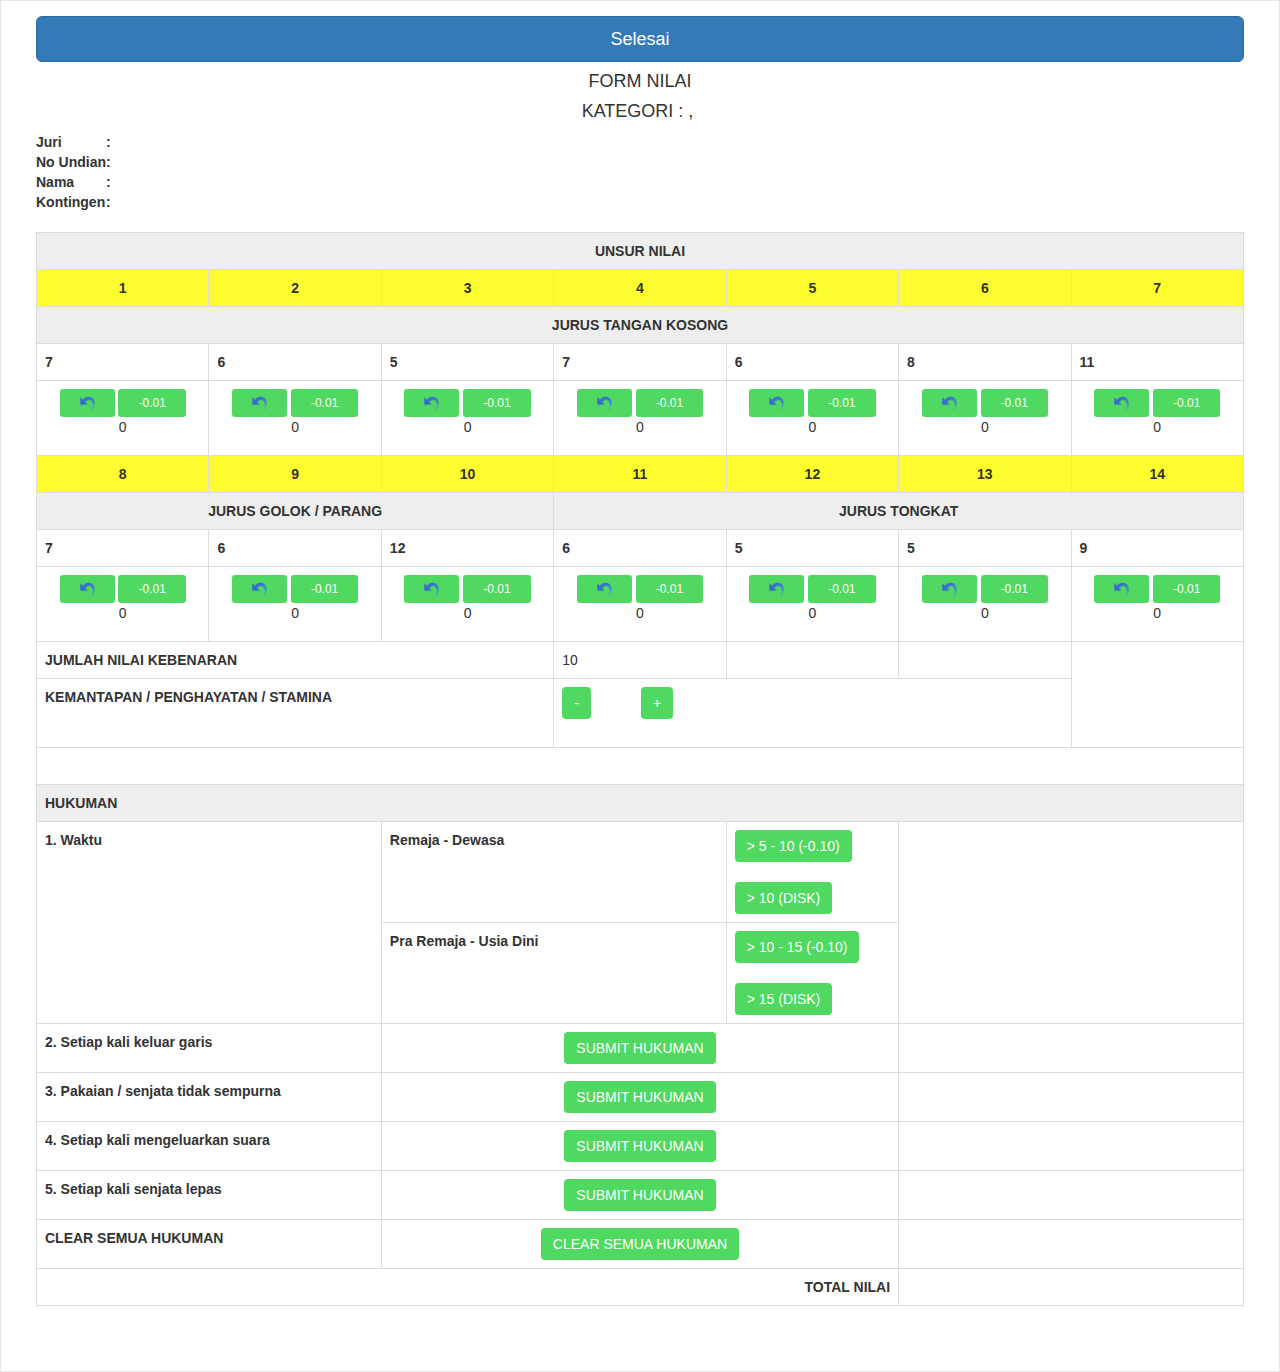
<file: juritgr/tunggal.html>
<!DOCTYPE html>
<html>

<head>
    <meta charset="utf-8" />
    <meta name="format-detection" content="telephone=no" />
    <meta name="msapplication-tap-highlight" content="no" />
    <meta name="robots" content="noindex">
    <meta name="viewport"
        content="user-scalable=no, initial-scale=1, maximum-scale=1, minimum-scale=1, width=device-width" />
    <!-- This is a wide open CSP declaration. To lock this down for production, see below. -->
    <meta http-equiv="Content-Security-Policy"
        content="default-src * 'unsafe-inline'; style-src 'self' 'unsafe-inline'; media-src *" />

    <link rel='stylesheet prefetch' href='bootstrap/dist/css/bootstrap.min.css'>
    <link rel="stylesheet" href="login-assets/css/style.css">

    <title>Aplikasi Wasit Juri - IPSI KABUPATEN TANA TIDUNG</title>
</head>

<body>
    <div class="app">
        <div class="wrapper" style="overflow-x: scroll;">
            <form class="form-signin" style="max-width: 100%;">
                <a class="btn btn-lg btn-primary btn-block" id="btn-selesai">Selesai</a>

                <h4 style="text-align: center;">FORM NILAI</h4>
                <h4 style="text-align: center;">KATEGORI : <label class="header-kategori"></label>, <label
                        class="header-golongan"></label></h4>
                <table>
                    <tr>
                        <th>Juri </th>
                        <th> : <label class="header-juri"></label></th>
                    </tr>
                    <tr>
                        <th>No Undian </th>
                        <th> : <label class="header-undian"></label>
                        </th>
                    </tr>
                    <tr>
                        <th>Nama </th>
                        <th> : <label class="header-nama"></label></th>
                    </tr>
                    <tr>
                        <th>Kontingen </th>
                        <th> : <label class="header-kontingen"></label></th>
                    </tr>
                </table>
                <br />
                <table style="width: 100%;" class="table table-bordered">
                    <tr>
                        <th colspan="7" style="text-align: center;background: #eee;">UNSUR NILAI</th>
                    </tr>
                    <tr style="background: #fdfd30;">
                        <th style="text-align: center;">1</th>
                        <th style="text-align: center;">2</th>
                        <th style="text-align: center;">3</th>
                        <th style="text-align: center;">4</th>
                        <th style="text-align: center;">5</th>
                        <th style="text-align: center;">6</th>
                        <th style="text-align: center;">7</th>
                    </tr>
                    <tr>
                        <th colspan="7" style="text-align: center;background: #eee;">JURUS TANGAN KOSONG</th>
                    </tr>
                    <tr>
                        <th>7</th>
                        <th>6</th>
                        <th>5</th>
                        <th>7</th>
                        <th>6</th>
                        <th>8</th>
                        <th>11</th>
                    </tr>
                    <tr>
                        <td style="text-align: center;">
                            <span class="btn btn-danger btn-sm" style="padding-left: 20px;padding-right: 20px;"
                                onClick="add_undo_minus_tunggal(1)"><img src="back.png" style="height: 15px;" /></span>
                            <span class="btn btn-danger btn-sm" style="padding-left: 20px;padding-right: 20px;"
                                onClick="add_minus_tunggal(1)">-0.01</span>
                            <br />
                            <input type="text" style="width: 30px; height: 32px; display: none;" readonly="true"
                                value="0" class="nilai_1">
                            <p id="nilai_1">0</p>
                        </td>
                        <td style="text-align: center;">
                            <span class="btn btn-danger btn-sm" style="padding-left: 20px;padding-right: 20px;"
                                onClick="add_undo_minus_tunggal(2)"><img src="back.png" style="height: 15px;" /></span>
                            <span class="btn btn-danger btn-sm" style="padding-left: 20px;padding-right: 20px;"
                                onClick="add_minus_tunggal(2)">-0.01</span>
                            <br />
                            <input type="text" style="width: 30px; height: 32px; display: none;" readonly="true"
                                value="0" class="nilai_2">
                            <p id="nilai_2">0</p>
                        </td>
                        <td style="text-align: center;">
                            <span class="btn btn-danger btn-sm" style="padding-left: 20px;padding-right: 20px;"
                                onClick="add_undo_minus_tunggal(3)"><img src="back.png" style="height: 15px;" /></span>
                            <span class="btn btn-danger btn-sm" style="padding-left: 20px;padding-right: 20px;"
                                onClick="add_minus_tunggal(3)">-0.01</span>
                            <br />
                            <input type="text" style="width: 30px; height: 32px; display: none;" readonly="true"
                                value="0" class="nilai_3">
                            <p id="nilai_3">0</p>
                        </td>
                        <td style="text-align: center;">
                            <span class="btn btn-danger btn-sm" style="padding-left: 20px;padding-right: 20px;"
                                onClick="add_undo_minus_tunggal(4)"><img src="back.png" style="height: 15px;" /></span>
                            <span class="btn btn-danger btn-sm" style="padding-left: 20px;padding-right: 20px;"
                                onClick="add_minus_tunggal(4)">-0.01</span>
                            <br />
                            <input type="text" style="width: 30px; height: 32px; display: none;" readonly="true"
                                value="0" class="nilai_4">
                            <p id="nilai_4">0</p>
                        </td>
                        <td style="text-align: center;">
                            <span class="btn btn-danger btn-sm" style="padding-left: 20px;padding-right: 20px;"
                                onClick="add_undo_minus_tunggal(5)"><img src="back.png" style="height: 15px;" /></span>
                            <span class="btn btn-danger btn-sm" style="padding-left: 20px;padding-right: 20px;"
                                onClick="add_minus_tunggal(5)">-0.01</span>
                            <br />
                            <input type="text" style="width: 30px; height: 32px; display: none;" readonly="true"
                                value="0" class="nilai_5">
                            <p id="nilai_5">0</p>
                        </td>
                        <td style="text-align: center;">
                            <span class="btn btn-danger btn-sm" style="padding-left: 20px;padding-right: 20px;"
                                onClick="add_undo_minus_tunggal(6)"><img src="back.png" style="height: 15px;" /></span>
                            <span class="btn btn-danger btn-sm" style="padding-left: 20px;padding-right: 20px;"
                                onClick="add_minus_tunggal(6)">-0.01</span>
                            <br />
                            <input type="text" style="width: 30px; height: 32px; display: none;" readonly="true"
                                value="0" class="nilai_6">
                            <p id="nilai_6">0</p>
                        </td>
                        <td style="text-align: center;">
                            <span class="btn btn-danger btn-sm" style="padding-left: 20px;padding-right: 20px;"
                                onClick="add_undo_minus_tunggal(7)"><img src="back.png" style="height: 15px;" /></span>
                            <span class="btn btn-danger btn-sm" style="padding-left: 20px;padding-right: 20px;"
                                onClick="add_minus_tunggal(7)">-0.01</span>
                            <br />
                            <input type="text" style="width: 30px; height: 32px; display: none;" readonly="true"
                                value="0" class="nilai_7">
                            <p id="nilai_7">0</p>
                        </td>
                    </tr>
                    <tr style="background: #fdfd30;">
                        <th style="text-align: center;">8</th>
                        <th style="text-align: center;">9</th>
                        <th style="text-align: center;">10</th>
                        <th style="text-align: center;">11</th>
                        <th style="text-align: center;">12</th>
                        <th style="text-align: center;">13</th>
                        <th style="text-align: center;">14</th>
                    </tr>
                    <tr>
                        <th colspan="3" style="text-align: center;background: #eee;">JURUS GOLOK / PARANG</th>
                        <th colspan="4" style="text-align: center;background: #eee;">JURUS TONGKAT</th>
                    </tr>
                    <tr>
                        <th>7</th>
                        <th>6</th>
                        <th>12</th>
                        <th>6</th>
                        <th>5</th>
                        <th>5</th>
                        <th>9</th>
                    </tr>
                    <tr>
                        <td style="text-align: center;">
                            <span class="btn btn-danger btn-sm" style="padding-left: 20px;padding-right: 20px;"
                                onClick="add_undo_minus_tunggal(8)"><img src="back.png" style="height: 15px;" /></span>
                            <span class="btn btn-danger btn-sm" style="padding-left: 20px;padding-right: 20px;"
                                onClick="add_minus_tunggal(8)">-0.01</span>
                            <br />
                            <input type="text" style="width: 30px; height: 32px; display: none;" readonly="true"
                                value="0" class="nilai_8">
                            <p id="nilai_8">0</p>
                        </td>
                        <td style="text-align: center;">
                            <span class="btn btn-danger btn-sm" style="padding-left: 20px;padding-right: 20px;"
                                onClick="add_undo_minus_tunggal(9)"><img src="back.png" style="height: 15px;" /></span>
                            <span class="btn btn-danger btn-sm" style="padding-left: 20px;padding-right: 20px;"
                                onClick="add_minus_tunggal(9)">-0.01</span>
                            <br />
                            <input type="text" style="width: 30px; height: 32px; display: none;" readonly="true"
                                value="0" class="nilai_9">
                            <p id="nilai_9">0</p>
                        </td>
                        <td style="text-align: center;">
                            <span class="btn btn-danger btn-sm" style="padding-left: 20px;padding-right: 20px;"
                                onClick="add_undo_minus_tunggal(10)"><img src="back.png" style="height: 15px;" /></span>
                            <span class="btn btn-danger btn-sm" style="padding-left: 20px;padding-right: 20px;"
                                onClick="add_minus_tunggal(10)">-0.01</span>
                            <br />
                            <input type="text" style="width: 30px; height: 32px; display: none;" readonly="true"
                                value="0" class="nilai_10">
                            <p id="nilai_10">0</p>
                        </td>
                        <td style="text-align: center;">
                            <span class="btn btn-danger btn-sm" style="padding-left: 20px;padding-right: 20px;"
                                onClick="add_undo_minus_tunggal(11)"><img src="back.png" style="height: 15px;" /></span>
                            <span class="btn btn-danger btn-sm" style="padding-left: 20px;padding-right: 20px;"
                                onClick="add_minus_tunggal(11)">-0.01</span>
                            <br />
                            <input type="text" style="width: 30px; height: 32px; display: none;" readonly="true"
                                value="0" class="nilai_11">
                            <p id="nilai_11">0</p>
                        </td>
                        <td style="text-align: center;">
                            <span class="btn btn-danger btn-sm" style="padding-left: 20px;padding-right: 20px;"
                                onClick="add_undo_minus_tunggal(12)"><img src="back.png" style="height: 15px;" /></span>
                            <span class="btn btn-danger btn-sm" style="padding-left: 20px;padding-right: 20px;"
                                onClick="add_minus_tunggal(12)">-0.01</span>
                            <br />
                            <input type="text" style="width: 30px; height: 32px; display: none;" readonly="true"
                                value="0" class="nilai_12">
                            <p id="nilai_12">0</p>
                        </td>
                        <td style="text-align: center;">
                            <span class="btn btn-danger btn-sm" style="padding-left: 20px;padding-right: 20px;"
                                onClick="add_undo_minus_tunggal(13)"><img src="back.png" style="height: 15px;" /></span>
                            <span class="btn btn-danger btn-sm" style="padding-left: 20px;padding-right: 20px;"
                                onClick="add_minus_tunggal(13)">-0.01</span>
                            <br />
                            <input type="text" style="width: 30px; height: 32px; display: none;" readonly="true"
                                value="0" class="nilai_13">
                            <p id="nilai_13">0</p>
                        </td>
                        <td style="text-align: center;">
                            <span class="btn btn-danger btn-sm" style="padding-left: 20px;padding-right: 20px;"
                                onClick="add_undo_minus_tunggal(14)"><img src="back.png" style="height: 15px;" /></span>
                            <span class="btn btn-danger btn-sm" style="padding-left: 20px;padding-right: 20px;"
                                onClick="add_minus_tunggal(14)">-0.01</span>
                            <br />
                            <input type="text" style="width: 30px; height: 32px; display: none;" readonly="true"
                                value="0" class="nilai_14">
                            <p id="nilai_14">0</p>
                        </td>
                    </tr>
                    <tr>
                        <th colspan="3">JUMLAH NILAI KEBENARAN</th>
                        <td class="nilai_kebenaran">10</td>
                        <th class="total_minus" style="text-align: center;"></th>
                        <th class="kalkulasi_total_minus" style="text-align: center;"></th>
                        <th class="kalkulasi_kemantapan" style="text-align: center;" rowspan="2"></th>
                    </tr>
                    <tr>
                        <th colspan="3">KEMANTAPAN / PENGHAYATAN / STAMINA</th>
                        <td colspan="3">
                            <label class="btn btn-danger" style="float: left;" onClick="minus_kemantapan_tunggal()"> -
                            </label>
                            <input type="text"
                                style="float: left; width: 40px; height: 32px; margin-left: 5px; margin-right: 5px; display: none;"
                                readonly="true" class="form-control value_kemantapan" value="50">
                            <h4 style="float: left; width: 40px; height: 32px; margin-left: 5px; margin-right: 5px;"
                                class="" id="value_kemantapan">
                            </h4>
                            <label class="btn btn-danger" style="float: left;" onClick="plus_kemantapan_tunggal()"> +
                            </label>
                        </td>
                    </tr>
                    <tr>
                        <th colspan="7">&nbsp;</th>
                    </tr>
                    <tr>
                        <th colspan="7" style="background: #eee;">HUKUMAN</th>
                    </tr>
                    <tr>
                        <th rowspan="2" colspan="2">1. Waktu</th>
                        <th colspan="2">Remaja - Dewasa</th>
                        <td>
                            <label class="btn btn-danger" onClick="add_hukuman_waktu(-5)"> > 5 - 10 (-0.10) </label>
                            <br><br>
                            <label class="btn btn-danger" onClick="add_disk()"> > 10 (DISK) </label>
                        </td>
                        <th rowspan="2" colspan="2" class="hukuman_1" style="text-align: center;"></th>
                    </tr>
                    <tr>
                        <th colspan="2">Pra Remaja - Usia Dini</th>
                        <td>
                            <label class="btn btn-danger" onClick="add_hukuman_waktu(-5)"> > 10 - 15 (-0.10) </label>
                            <br><br>
                            <label class="btn btn-danger" onClick="add_disk()"> > 15 (DISK) </label>
                        </td>
                    </tr>

                    <tr>
                        <th colspan="2">2. Setiap kali keluar garis </th>
                        <th colspan="3" style="text-align: center;"><label class="btn btn-danger"
                                onClick="add_hukuman(2,5)"> SUBMIT HUKUMAN </label></th>
                        <th class="hukuman_2" colspan="2" style="text-align: center;"></th>
                    </tr>
                    <tr>
                        <th colspan="2">3. Pakaian / senjata tidak sempurna</th>
                        <th colspan="3" style="text-align: center;"><label class="btn btn-danger"
                                onClick="add_hukuman(3,5)"> SUBMIT HUKUMAN </label></th>
                        <th class="hukuman_3" colspan="2" style="text-align: center;"></th>
                    </tr>
                    <tr>
                        <th colspan="2">4. Setiap kali mengeluarkan suara</th>
                        <th colspan="3" style="text-align: center;"><label class="btn btn-danger"
                                onClick="add_hukuman(4,5)"> SUBMIT HUKUMAN </label></th>
                        <th class="hukuman_4" colspan="2" style="text-align: center;"></th>
                    </tr>
                    <tr>
                        <th colspan="2">5. Setiap kali senjata lepas</th>
                        <th colspan="3" style="text-align: center;"><label class="btn btn-danger"
                                onClick="add_hukuman(5,5)"> SUBMIT HUKUMAN </label></th>
                        <th class="hukuman_5" colspan="2" style="text-align: center;"></th>
                    </tr>
                    <tr>
                        <th colspan="2">CLEAR SEMUA HUKUMAN</th>
                        <th colspan="3" style="text-align: center;">
                            <label class="btn btn-danger" onClick="clear_hukuman()"> CLEAR SEMUA HUKUMAN </label>
                        </th>
                        <th colspan="2" style="text-align: center;"></th>
                    </tr>
                    <tr>
                        <th colspan="5" style="text-align: right">TOTAL NILAI</th>
                        <th colspan="2" style="text-align: center;" class="total_nilai"></th>
                    </tr>
                </table>

            </form>
        </div>
    </div>
    <style type="text/css">
        .btn-danger {
            background: #4fd960;
            border: 0;
        }


        .nm_merah,
        .kontingen_merah {
            background: #FF0000;
            color: white;
        }

        .nm_biru,
        .kontingen_biru,
        .btn-blue {
            background: blue;
            color: white;
        }

        .button-active,
        .button-active:focus,
        .button-active:active,
        .button-active:hover,
        .button-active:visited {
            background: green;
            color: white;
        }

        .btn-blue:focus,
        .btn-blue:active,
        .btn-blue:hover,
        .btn-blue:visited {
            color: white;
        }

        .button_minus10 {
            display: flex;
            flex-direction: column;
            border-radius: 10px;
            overflow: hidden;
            height: 1%;
        }
    </style>
    <script type="text/javascript" src="js/jquery.min.js"></script>
    <script type="text/javascript" src="js/jquery.vibrate.min.js"></script>

    <audio class="my_audio" controls preload="none" style="display:none;">
        <source src="button.mp3" type="audio/mpeg">
        <source src="button.ogg" type="audio/ogg">
    </audio>
    <script type="text/javascript">

        $(".my_audio").trigger('load');

        function play_audio(task) {
            $(".my_audio").trigger('pause');
            $(".my_audio").prop("currentTime", 0);

            $(".my_audio").trigger('play');
        }

        var url_api = 'http://localhost/skordigital/juritgr/api.php';

        var id_juri = window.localStorage.getItem('juri');
        var id_partai = window.localStorage.getItem('partai');
        var babak_active = 0;

        $(".header-juri").html(window.localStorage.getItem('nama_juri'));
        $(".header-kategori").html(window.localStorage.getItem('kategori'));
        $(".header-golongan").html(window.localStorage.getItem('golongan'));
        $('.header-nama').html(window.localStorage.getItem('nama'));
        $('.header-undian').html(window.localStorage.getItem('undian'));
        $('.header-kontingen').html(window.localStorage.getItem('kontingen'));
        $('.nama_juri').html(window.localStorage.getItem('nama_juri'));

        var total_nilai_merah = 0;
        var total_button_merah = 0;
        var total_nilai_biru = 0;
        var total_button_biru = 0;

        var done_biru = 0;
        var done_merah = 0;

        $('.btn-danger').each(function () {
            $(this).vibrate();
        });

        $('.btn-blue').each(function () {
            $(this).vibrate();
        })


        function reload_again() {
            // insert first tunggal
            $.ajax({
                url: url_api + "?a=insert_first_tunggal",
                data: { 'id_jadwal': id_partai, 'id_juri': id_juri },
                type: "POST",
                dataType: "json",
                crossDomain: true,
                success: function (obj) {
                    $('.total_minus').html((obj.total_minus * 0.1).toFixed(2));

                    if (obj.total_minus != "") {
                        $('.kalkulasi_total_minus').html((10 + obj.total_minus * 0.1).toFixed(2));
                    }

                    $('.value_kemantapan').val(obj.kemantapan);
                    obj.kemantapan == 1 ? $("#value_kemantapan").html((obj.kemantapan * 0.1).toFixed(2)) : $("#value_kemantapan").html((obj.kemantapan * 0.1).toFixed(2));
                    $('.hukuman_1').html(0.1 * obj.hukuman_1);
                    $('.hukuman_2').html(0.1 * obj.hukuman_2);
                    $('.hukuman_3').html(0.1 * obj.hukuman_3);
                    $('.hukuman_4').html(0.1 * obj.hukuman_4);
                    $('.hukuman_5').html(0.1 * obj.hukuman_5);

                    var total_kemantapan = (parseFloat(obj.total_minus) + parseFloat(obj.kemantapan));

                    if (total_kemantapan != 0) {
                        total_kemantapan = 99 + total_kemantapan;
                    } else {
                        total_kemantapan = 0;
                    }


                    var total_hukuman = parseFloat(obj.hukuman_1) + parseFloat(obj.hukuman_2) + parseFloat(obj.hukuman_3) + parseFloat(obj.hukuman_4) + parseFloat(obj.hukuman_5);

                    var total_nilai = total_kemantapan - (- (parseFloat(obj.hukuman_1) + parseFloat(obj.hukuman_2) + parseFloat(obj.hukuman_3) + parseFloat(obj.hukuman_4) + parseFloat(obj.hukuman_5)));

                    if (parseFloat((Math.abs(obj.total_minus) + Math.abs(obj.kemantapan)).toFixed(2)) != 0) {
                        $('.kalkulasi_kemantapan').html((0.1 * total_kemantapan).toFixed(2));
                    } else {
                        $('.kalkulasi_kemantapan').html(0);
                    }

                    $('.total_hukuman').html(total_hukuman);
                    if (total_nilai != 9.0) {
                        $('.total_nilai').html((0.1 * total_nilai).toFixed(2));
                    } else {
                        $('.total_nilai').html(0);
                    }

                    $('.nilai_1').val(obj.jurus_1);
                    $('.nilai_2').val(obj.jurus_2);
                    $('.nilai_3').val(obj.jurus_3);
                    $('.nilai_4').val(obj.jurus_4);
                    $('.nilai_5').val(obj.jurus_5);
                    $('.nilai_6').val(obj.jurus_6);
                    $('.nilai_7').val(obj.jurus_7);
                    $('.nilai_8').val(obj.jurus_8);
                    $('.nilai_9').val(obj.jurus_9);
                    $('.nilai_10').val(obj.jurus_10);
                    $('.nilai_11').val(obj.jurus_11);
                    $('.nilai_12').val(obj.jurus_12);
                    $('.nilai_13').val(obj.jurus_13);
                    $('.nilai_14').val(obj.jurus_14);

                    $('#nilai_1').html((0.1 * obj.jurus_1).toFixed(2));
                    $('#nilai_2').html((0.1 * obj.jurus_2).toFixed(2));
                    $('#nilai_3').html((0.1 * obj.jurus_3).toFixed(2));
                    $('#nilai_4').html((0.1 * obj.jurus_4).toFixed(2));
                    $('#nilai_5').html((0.1 * obj.jurus_5).toFixed(2));
                    $('#nilai_6').html((0.1 * obj.jurus_6).toFixed(2));
                    $('#nilai_7').html((0.1 * obj.jurus_7).toFixed(2));
                    $('#nilai_8').html((0.1 * obj.jurus_8).toFixed(2));
                    $('#nilai_9').html((0.1 * obj.jurus_9).toFixed(2));
                    $('#nilai_10').html((0.1 * obj.jurus_10).toFixed(2));
                    $('#nilai_11').html((0.1 * obj.jurus_11).toFixed(2));
                    $('#nilai_12').html((0.1 * obj.jurus_12).toFixed(2));
                    $('#nilai_13').html((0.1 * obj.jurus_13).toFixed(2));
                    $('#nilai_14').html((0.1 * obj.jurus_14).toFixed(2));
                }
            });
        }

        reload_again();


        function add_disk() {
            $.ajax({
                url: url_api + "?a=add_disk_tunggal",
                data: { 'id_jadwal': id_partai, 'id_juri': id_juri },
                type: "POST",
                dataType: "json",
                crossDomain: true,
                success: function (obj) {
                    play_audio('play');
                    reload_again();

                    $('.nilai_kebenaran').html(0);
                    $('.total_nilai').html(0);
                    $('.kalkulasi_total_minus').html(0);

                }
            });
        }

        function clear_hukuman() {
            $.ajax({
                url: url_api + "?a=clear_hukuman_tunggal",
                data: { 'id_jadwal': id_partai, 'id_juri': id_juri },
                type: "POST",
                dataType: "json",
                crossDomain: true,
                success: function (obj) {
                    play_audio('play');
                    reload_again();

                    $('.nilai_kebenaran').html(0);
                    $('.total_nilai').html(0);
                    $('.kalkulasi_total_minus').html(0);

                }
            });
        }

        function plus_kemantapan_tunggal() {
            $.ajax({
                url: url_api + "?a=plus_kemantapan_tunggal",
                data: { 'id_jadwal': id_partai, 'id_juri': id_juri },
                type: "POST",
                dataType: "json",
                crossDomain: true,
                success: function (obj) {

                    $('.value_kemantapan').val(obj.kemantapan);
                    $("#value_kemantapan").html((obj.kemantapan * 0.1).toFixed(2));

                    play_audio('play');
                    reload_again();
                }
            });
        }

        function minus_kemantapan_tunggal() {
            $.ajax({
                url: url_api + "?a=minus_kemantapan_tunggal",
                data: { 'id_jadwal': id_partai, 'id_juri': id_juri },
                type: "POST",
                dataType: "json",
                crossDomain: true,
                success: function (obj) {

                    $('.value_kemantapan').val(obj.kemantapan);
                    $("#value_kemantapan").html((obj.kemantapan * 0.1).toFixed(2));

                    play_audio('play');
                    reload_again();
                }
            });
        }

        function add_minus_tunggal(jurus) {
            $.ajax({
                url: url_api + "?a=add_minus_tunggal",
                data: { 'id_jadwal': id_partai, 'id_juri': id_juri, 'jurus': jurus },
                type: "POST",
                dataType: "json",
                crossDomain: true,
                success: function (obj) {
                    $('.nilai_' + jurus).val(obj.nilai);
                    play_audio('play');
                    reload_again();
                }
            });
        }

        function add_undo_minus_tunggal(jurus) {
            $.ajax({
                url: url_api + "?a=add_undo_minus_tunggal",
                data: { 'id_jadwal': id_partai, 'id_juri': id_juri, 'jurus': jurus },
                type: "POST",
                dataType: "json",
                crossDomain: true,
                success: function (obj) {
                    $('.nilai_' + jurus).val(obj.nilai);
                    play_audio('play');
                    reload_again();
                }
            });
        }

        function add_hukuman_waktu(nilai) {
            $.ajax({
                url: url_api + "?a=add_hukuman_waktu_tunggal",
                data: { 'id_jadwal': id_partai, 'id_juri': id_juri, 'nilai': nilai },
                type: "POST",
                dataType: "json",
                crossDomain: true,
                success: function (obj) {
                    play_audio('play');
                    reload_again();
                }
            });
        }

        function add_hukuman(hukuman, nilai) {
            $.ajax({
                url: url_api + "?a=add_hukuman_tunggal",
                data: { 'id_jadwal': id_partai, 'id_juri': id_juri, 'hukuman': hukuman, 'nilai': nilai },
                type: "POST",
                dataType: "json",
                crossDomain: true,
                success: function (obj) {
                    play_audio('play');
                    reload_again();
                }
            });
        }

        $("#btn-selesai").click(function () {

            if (confirm("Logout system ?")) {
                window.location.replace('index.html');
            }

        });
    </script>
</body>

</html>
</file>
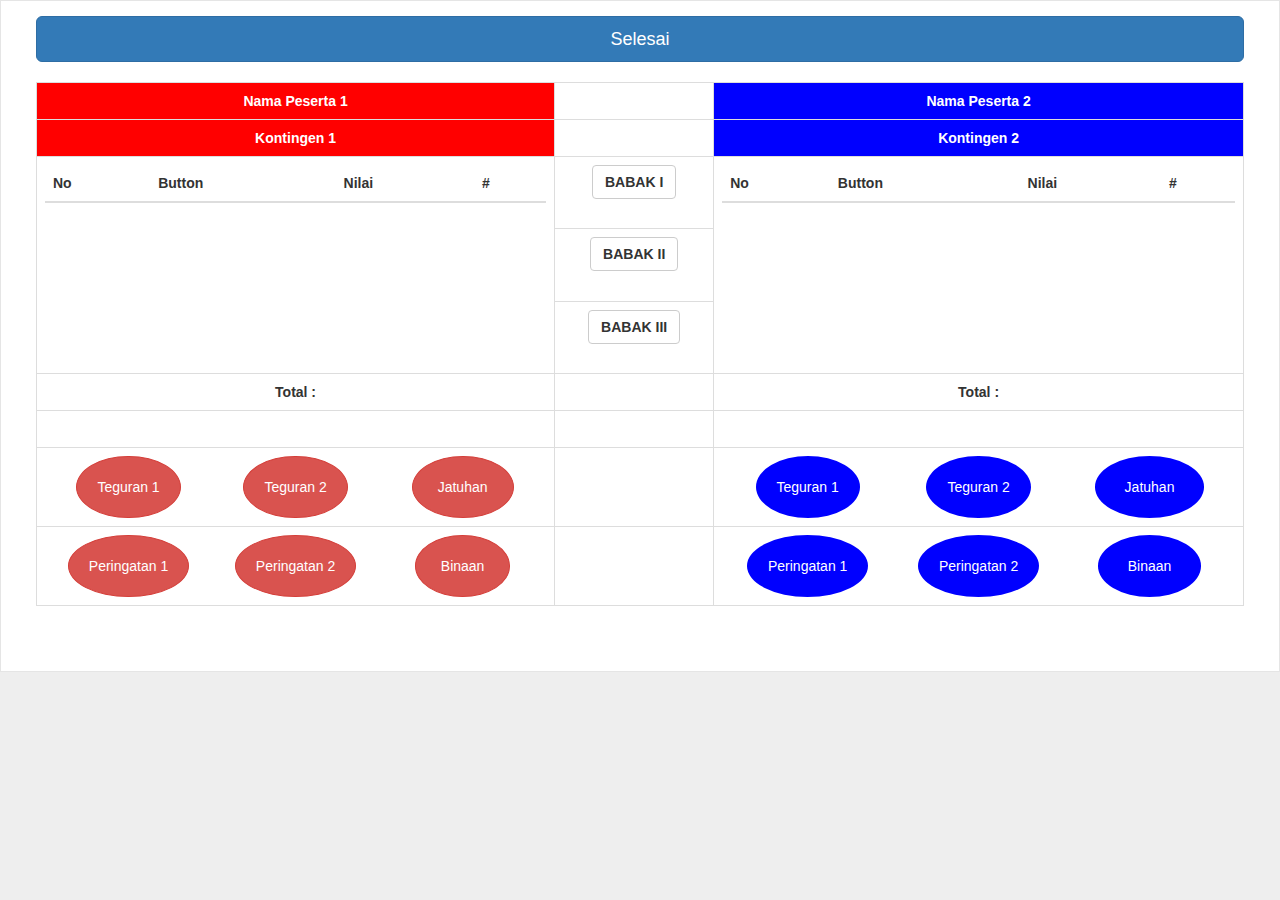
<file: wasjur/penilaian.html>
<!DOCTYPE html>
<html>

<head>
    <meta charset="utf-8" />
    <meta name="format-detection" content="telephone=no" />
    <meta name="msapplication-tap-highlight" content="no" />
    <meta name="robots" content="noindex">
    <meta name="viewport"
        content="user-scalable=no, initial-scale=1, maximum-scale=1, minimum-scale=1, width=device-width" />
    <!-- This is a wide open CSP declaration. To lock this down for production, see below. -->
    <meta http-equiv="Content-Security-Policy"
        content="default-src * 'unsafe-inline'; style-src 'self' 'unsafe-inline'; media-src *" />

    <link rel='stylesheet prefetch' href='bootstrap/dist/css/bootstrap.min.css'>
    <link rel="stylesheet" href="login-assets/css/style.css">

    <title>Aplikasi Wasit Juri - IPSI Kabupaten Tana Tidung</title>
    <style type="text/css">
        <!--
        .style1 {
            color: #FF0000;
            font-weight: bold;
        }
        -->
    </style>
</head>

<body>
    <div class="app">
        <div class="wrapper" style="overflow-x: scroll;">
            <form class="form-signin" style="max-width: 100%;">
                <a class="btn btn-lg btn-primary btn-block" id="btn-selesai">Selesai</a>
                <br />
                <table style="width: 100%;" class="table table-bordered">
                    <tr>
                        <th class="nm_merah" style="text-align: center;">Nama Peserta 1</th>
                        <th></th>
                        <th class="nm_biru" style="text-align: center;">Nama Peserta 2</th>
                    </tr>
                    <tr>
                        <th class="kontingen_merah" style="text-align: center;">Kontingen 1</th>
                        <th class="nama_juri" style="text-align: center;"></th>
                        <th class="kontingen_biru" style="text-align: center;" colspan="2">Kontingen 2</th>
                    </tr>
                    <tr>
                        <th rowspan="3" style="overflow-y: auto;">
                            <div style="overflow-y: auto;height: 200px;">
                                <table class="table history-merah">
                                    <thead>
                                        <tr>
                                            <th>No</th>
                                            <th>Button</th>
                                            <th>Nilai</th>
                                            <th>#</th>
                                        </tr>
                                    </thead>
                                    <tbody></tbody>
                                </table>
                            </div>
                        </th>
                        <th style="text-align: center;"><span class="btn btn-default button-babak1"
                                onClick="history_babak(1)"><strong>BABAK I</strong></span></th>
                        <th colspan="2" rowspan="3">
                            <div style="overflow-y: auto;height: 200px;">
                                <table class="table history-biru">
                                    <thead>
                                        <tr>
                                            <th>No</th>
                                            <th>Button</th>
                                            <th>Nilai</th>
                                            <th>#</th>
                                        </tr>
                                    </thead>
                                    <tbody></tbody>
                                </table>
                            </div>
                        </th>
                    </tr>
                    <tr>
                        <th style="text-align: center;"><span class="btn btn-default button-babak2"
                                onClick="history_babak(2)"><strong>BABAK II</strong></span></th>
                    </tr>
                    <tr>
                        <th style="text-align: center;"><span class="btn btn-default button-babak3"
                                onClick="history_babak(3)"><strong>BABAK III</strong></span></th>
                    </tr>
                    <tr>
                        <th style="text-align: center;">Total : <strong class="total_merah"></strong></th>
                        <td></td>
                        <th style="text-align: center;">Total : <strong class="total_biru"></strong></th>
                    </tr>

                    <tr>
                        <td>
                            <table style="width: 100%;text-align: center;">
                            </table>
                        </td>
                        <td style="vertical-align: middle;">&nbsp;</td>
                        <td>
                            <table style="width: 100%;text-align: center;">
                            </table>
                        </td>
                    </tr>


                    <tr>
                        <td>
                            <table style="width: 100%;text-align: center;">
                                <tr>

                                    <td width="30%"><span class="btn btn-danger"
                                            style="padding-left: 20px;padding-right: 20px;"
                                            onClick="button_nilai('-3','MERAH')">Teguran 1</span></td>
                                    <td width="30%"><span class="btn btn-danger"
                                            style="padding-left: 20px;padding-right: 20px;"
                                            onClick="button_nilai('-6','MERAH')">Teguran 2</span></td>
                                    <td width="30%"><span class="btn btn-danger"
                                            style="padding-left: 25px;padding-right: 25px;"
                                            onClick="button_nilai('9','MERAH')">Jatuhan</span></td>
                                </tr>
                            </table>
                        </td>
                        <td></td>
                        <td>
                            <table style="width: 100%;text-align: center;">
                                <tr>

                                    <td width="30%"><span class="btn btn-blue"
                                            style="padding-left: 20px;padding-right: 20px;"
                                            onClick="button_nilai('-3','BIRU')">Teguran 1</span></td>
                                    <td width="30%"><span class="btn btn-blue"
                                            style="padding-left: 20px;padding-right: 20px;"
                                            onClick="button_nilai('-6','BIRU')">Teguran 2</span></td>
                                    <td width="30%"><span class="btn btn-blue"
                                            onClick="button_nilai('9','BIRU')">Jatuhan</span></td>
                                </tr>
                            </table>
                        </td>
                    <tr>
                        <td>
                            <table style="width: 100%;text-align: center;">
                                <tr>

                                    <td width="30%"><span class="btn btn-danger"
                                            style="padding-left: 20px;padding-right: 20px;"
                                            onClick="button_nilai('-15','MERAH')">Peringatan 1</span></td>
                                    <td width="30%"><span class="btn btn-danger"
                                            style="padding-left: 20px;padding-right: 20px;"
                                            onClick="button_nilai('-30','MERAH')">Peringatan 2</span></td>
                                    <td width="30%"><span class="btn btn-danger"
                                            style="padding-left: 25px;padding-right: 25px;"
                                            onClick="button_nilai('0','MERAH')">Binaan</span></td>
                                </tr>
                            </table>
                        </td>
                        <td>&nbsp;</td>
                        <td>
                            <table style="width: 100%;text-align: center;">
                                <tr>

                                    <td width="33%"><span class="btn btn-blue"
                                            style="padding-left: 20px;padding-right: 20px;"
                                            onClick="button_nilai('-15','BIRU')">Peringatan 1</span></td>
                                    <td width="33%"><span class="btn btn-blue"
                                            style="padding-left: 20px;padding-right: 20px;"
                                            onClick="button_nilai('-30','BIRU')">Peringatan 2</span></td>
                                    <td width="33%"><span class="btn btn-blue"
                                            onClick="button_nilai('0','BIRU')">Binaan</span></td>
                                </tr>
                            </table>
                        </td>
                    </tr>
                    </tr>
                </table>
            </form>
        </div>
    </div>
    <style type="text/css">
        .btn-danger,
        .btn-blue {
            border-radius: 50%;
            -moz-border-radius: 50%;
            -webkit-border-radius: 50%;
            padding: 20px 29px;
        }

        .nm_merah,
        .kontingen_merah {
            background: #FF0000;
            color: white;
        }

        .nm_biru,
        .kontingen_biru,
        .btn-blue {
            background: blue;
            color: white;
        }

        .button-active,
        .button-active:focus,
        .button-active:active,
        .button-active:hover,
        .button-active:visited {
            background: green;
            color: white;
        }

        .btn-blue:focus,
        .btn-blue:active,
        .btn-blue:hover,
        .btn-blue:visited {
            color: white;
        }

        .button_minus10 {
            display: flex;
            flex-direction: column;
            border-radius: 10px;
            overflow: hidden;
            height: 1%;
        }
    </style>
    <script type="text/javascript" src="js/jquery.min.js"></script>
    <script type="text/javascript" src="js/jquery.vibrate.min.js"></script>

    <audio class="my_audio" controls preload="none" style="display:none;">
        <source src="button.mp3" type="audio/mpeg">
        <source src="button.ogg" type="audio/ogg">
    </audio>

    <script type="text/javascript">

        $(".my_audio").trigger('load');

        function play_audio(task) {
            $(".my_audio").trigger('pause');
            $(".my_audio").prop("currentTime", 0);

            $(".my_audio").trigger('play');

        }

        var url_api = 'https://demoskoredigital.garinpoin.com/nilai/api.php';

        var id_juri = window.localStorage.getItem('juri');
        var id_partai = window.localStorage.getItem('partai');
        var babak_active = 0;

        $('.nama_juri').html(window.localStorage.getItem('nama_juri'));

        var total_nilai_merah = 0;
        var total_button_merah = 0;
        var total_nilai_biru = 0;
        var total_button_biru = 0;

        var done_biru = 0;
        var done_merah = 0;

        $('.btn-danger').each(function () {
            $(this).vibrate();
        });

        $('.btn-blue').each(function () {
            $(this).vibrate();
        })

        function button_nilai(button, sudut) {
            play_audio('play');

            if (babak_active == 0) {
                alert('Babak harus dipilih');

                return false;
            }

            var nilai = 0;

            switch (button) {
                case '1':
                    nilai = 1;
                    break;
                case '2':
                    nilai = 2;
                    break;
                case '3':
                    nilai = 3;
                    break;
                case '1+1':
                    nilai = 2;
                    break;
                case '1+2':
                    nilai = 3;
                    break;
                case '1+3':
                    nilai = 4;
                    break;
                default:
                    nilai = button;
                    break;
            }

            // submit nilai
            $.ajax({
                url: url_api + "?a=submit_skor",
                data: { 'id_jadwal': id_partai, 'id_juri': id_juri, 'button': button, 'nilai': nilai, 'sudut': sudut, 'babak': babak_active },
                type: "POST",
                dataType: "json",
                crossDomain: true,
                success: function (obj) {
                    if (obj.message == 'success') {

                        if (sudut == "MERAH") {
                            total_nilai_merah += parseInt(nilai);
                            $('.total_merah').html(total_nilai_merah);
                        }
                        else {
                            total_nilai_biru += parseInt(nilai);
                            $('.total_biru').html(total_nilai_biru);
                        }

                        history_babak(babak_active);
                    }
                    else
                        alert('Nilai gagal di sumbmit, silahkan di coba kembali.');
                }
            });

        }

        $(function () {
            // get juri
            $.ajax({
                url: url_api,
                //data : {a : 'jadwal', 'id_partai' : window.sessionStorage.getItem('partai') },
                data: { a: 'jadwal', 'id_partai': id_partai },
                type: "GET",
                dataType: "json",
                crossDomain: true,
                success: function (obj) {

                    $('.nm_merah').html(obj.nm_merah);
                    $('.nm_biru').html(obj.nm_biru);

                    $('.kontingen_merah').html(obj.kontingen_merah);
                    $('.kontingen_biru').html(obj.kontingen_biru);
                }
            });

            // muncul semua babak
            var semua_babak = [1, 2, 3]

            $(semua_babak).each(function (key_parent, v) {

                // get history sudut biru
                $.ajax({
                    url: url_api,
                    data: { a: 'history', 'id_juri': id_juri, 'id_jadwal': id_partai, 'sudut': 'BIRU', 'babak': v },
                    type: "GET",
                    dataType: "json",
                    crossDomain: true,
                    success: function (obj) {

                        var html_ = "";

                        $(obj).each(function (key, value) {
                            html_ += "<tr class=\"tr-" + value.id_nilai + "\"><td>" + (key + 1) + "</td><td>" + value.button + "</td><td>" + value.nilai + "</td><td><span class=\"btn btn-default btn-xs\" onclick=\"hapus_nilai(" + value.id_nilai + ", " + value.nilai + ", 'BIRU')\">HAPUS</span></td></tr>";

                            total_nilai_biru += parseInt(value.nilai);
                        });

                        $('.history-biru tbody').append(html_);

                        done_biru = 1;
                    }
                });

                // get history sudut merah
                $.ajax({
                    url: url_api,
                    data: { a: 'history', 'id_juri': id_juri, 'id_jadwal': id_partai, 'sudut': 'MERAH', 'babak': v },
                    type: "GET",
                    dataType: "json",
                    crossDomain: true,
                    success: function (obj) {

                        var html_ = "";

                        $(obj).each(function (key, value) {
                            html_ += "<tr class=\"tr-" + value.id_nilai + "\"><td>" + (key + 1) + "</td><td>" + value.button + "</td><td>" + value.nilai + "</td><td><span class=\"btn  btn-default btn-xs\"  onclick=\"hapus_nilai(" + value.id_nilai + ", " + value.nilai + ",'MERAH')\">HAPUS</span></td></tr>";

                            total_nilai_merah += parseInt(value.nilai);

                            console.log(total_nilai_merah);
                        });

                        $('.history-merah tbody').append(html_);

                        done_merah = 1;

                    }
                });
            });

            setInterval(function () {

                if (done_merah == 1 && done_biru == 1) {
                    $('.total_biru').html(total_nilai_biru);
                    $('.total_merah').html(total_nilai_merah);
                    done_merah = 0;
                    done_biru = 0;
                }

            }, 500);

        });

        function hapus_nilai(id_n, total_, jenis) {
            if (confirm('Hapus nilai pertandingan ini?')) {
                // get history sudut biru
                $.ajax({
                    url: url_api,
                    data: { a: 'delete_nilai', 'id_nilai': id_n },
                    type: "GET",
                    dataType: "json",
                    crossDomain: true,
                    success: function (obj) {
                        if (obj.status == 'success') {

                            $('tr.tr-' + id_n).remove();

                            if (jenis == "BIRU") {
                                total_nilai_biru -= total_;

                                $('.total_biru').html(total_nilai_biru);
                            } else {
                                total_nilai_merah -= total_;

                                $('.total_merah').html(total_nilai_merah);
                            }

                        } else {
                            alert('Nilai gagal di hapus silahkan di cek kembali.');
                        }
                    }
                })
            }
        }

        function history_babak(babak) {
            $('.button-babak2, .button-babak1, .button-babak3').removeClass('button-active');

            $('.button-babak' + babak).addClass('button-active');

            babak_active = babak;

            // get history sudut biru
            $.ajax({
                url: url_api,
                data: { a: 'history', 'id_juri': id_juri, 'id_jadwal': id_partai, 'sudut': 'BIRU', 'babak': babak },
                type: "GET",
                dataType: "json",
                crossDomain: true,
                success: function (obj) {

                    var html_ = "";

                    $(obj).each(function (key, value) {
                        html_ += "<tr class=\"tr-" + value.id_nilai + "\"><td>" + (key + 1) + "</td><td>" + value.button + "</td><td>" + value.nilai + "</td><td><span class=\"btn btn-default btn-xs\" onclick=\"hapus_nilai(" + value.id_nilai + "," + value.nilai + " ,'BIRU')\">HAPUS</span></td></tr>";
                    });
                    $('.history-biru tbody').html(html_);
                }
            });

            // get history sudut merah
            $.ajax({
                url: url_api,
                data: { a: 'history', 'id_juri': id_juri, 'id_jadwal': id_partai, 'sudut': 'MERAH', 'babak': babak },
                type: "GET",
                dataType: "json",
                crossDomain: true,
                success: function (obj) {

                    var html_ = "";

                    $(obj).each(function (key, value) {
                        html_ += "<tr class=\"tr-" + value.id_nilai + "\"><td>" + (key + 1) + "</td><td>" + value.button + "</td><td>" + value.nilai + "</td><td><span class=\"btn btn-default btn-xs\" onclick=\"hapus_nilai(" + value.id_nilai + ", " + value.nilai + ", 'MERAH')\">HAPUS</span></td></tr>";

                    });

                    $('.history-merah tbody').html(html_);
                }
            });
        }

        $("#btn-selesai").click(function () {

            if (confirm("Logout system ?")) {
                window.location.replace('index.html');
            }

        });
    </script>
</body>

</html>
</file>
<file: juritgr/login-assets/css/style.css>
body {
  background: #eee !important;
}

.wrapper {
}

.form-signin {
  max-width: 380px;
  padding: 15px 35px 45px;
  margin: 0 auto;
  background-color: #fff;
  border: 1px solid rgba(0, 0, 0, 0.1);
}
.form-signin-heading {
  text-align: center;
}
.form-signin .form-signin-heading,
.form-signin .checkbox {
  margin-bottom: 30px;
}
.form-signin .checkbox {
  font-weight: normal;
}
.form-signin .form-control {
  position: relative;
  font-size: 16px;
  height: 44px;
  padding: 10px;
  -webkit-box-sizing: border-box;
  -moz-box-sizing: border-box;
  box-sizing: border-box;
}
.form-signin .form-control:focus {
  z-index: 2;
}
.form-signin input[type="text"], .form-signin select  {
  margin-bottom: 10px;
  border-bottom-left-radius: 0;
  border-bottom-right-radius: 0;
}
.form-signin input[type="password"] {
  margin-bottom: 20px;
  border-top-left-radius: 0;
  border-top-right-radius: 0;
}
</file>
<file: wasjur/login-assets/css/style.css>
body {
  background: #eee !important;
}

.wrapper {
}

.form-signin {
  max-width: 380px;
  padding: 15px 35px 45px;
  margin: 0 auto;
  background-color: #fff;
  border: 1px solid rgba(0, 0, 0, 0.1);
}
.form-signin-heading {
  text-align: center;
}
.form-signin .form-signin-heading,
.form-signin .checkbox {
  margin-bottom: 30px;
}
.form-signin .checkbox {
  font-weight: normal;
}
.form-signin .form-control {
  position: relative;
  font-size: 16px;
  height: 44px;
  padding: 10px;
  -webkit-box-sizing: border-box;
  -moz-box-sizing: border-box;
  box-sizing: border-box;
}
.form-signin .form-control:focus {
  z-index: 2;
}
.form-signin input[type="text"], .form-signin select  {
  margin-bottom: 10px;
  border-bottom-left-radius: 0;
  border-bottom-right-radius: 0;
}
.form-signin input[type="password"] {
  margin-bottom: 20px;
  border-top-left-radius: 0;
  border-top-right-radius: 0;
}
</file>
